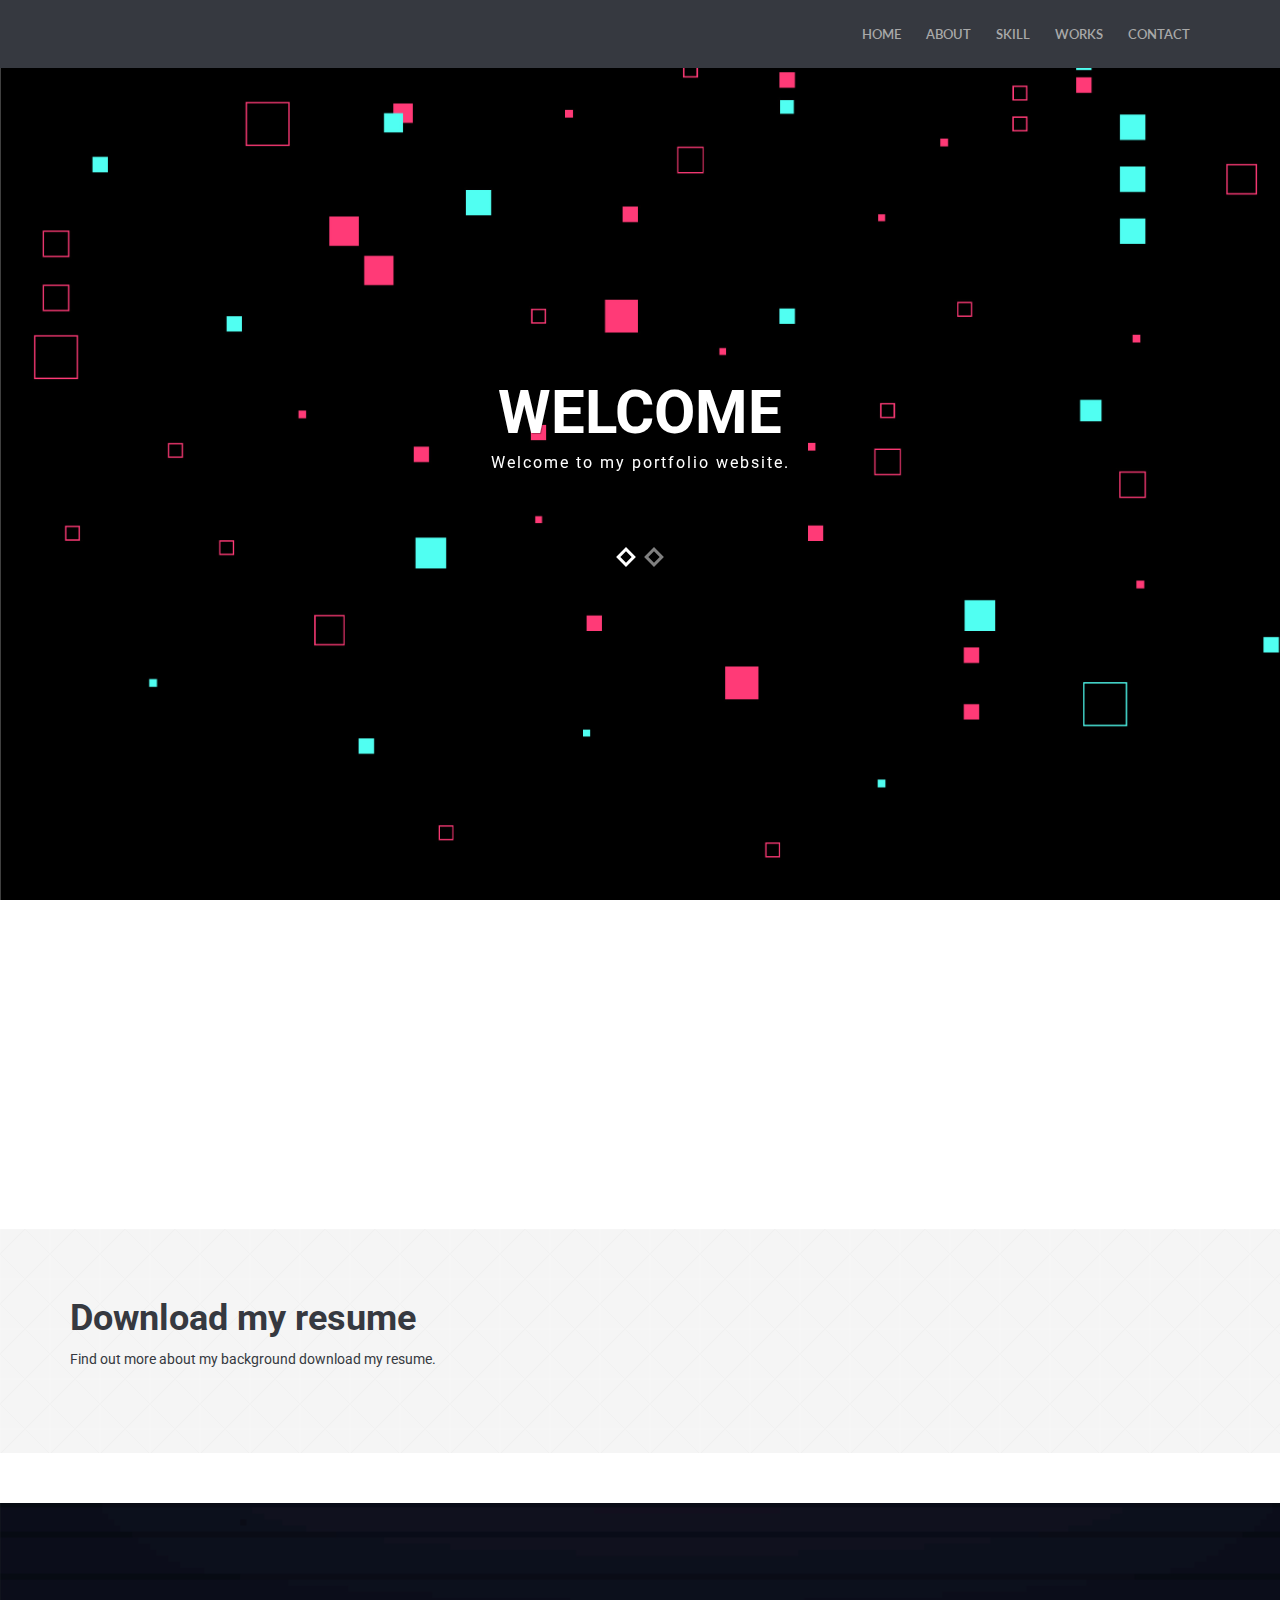
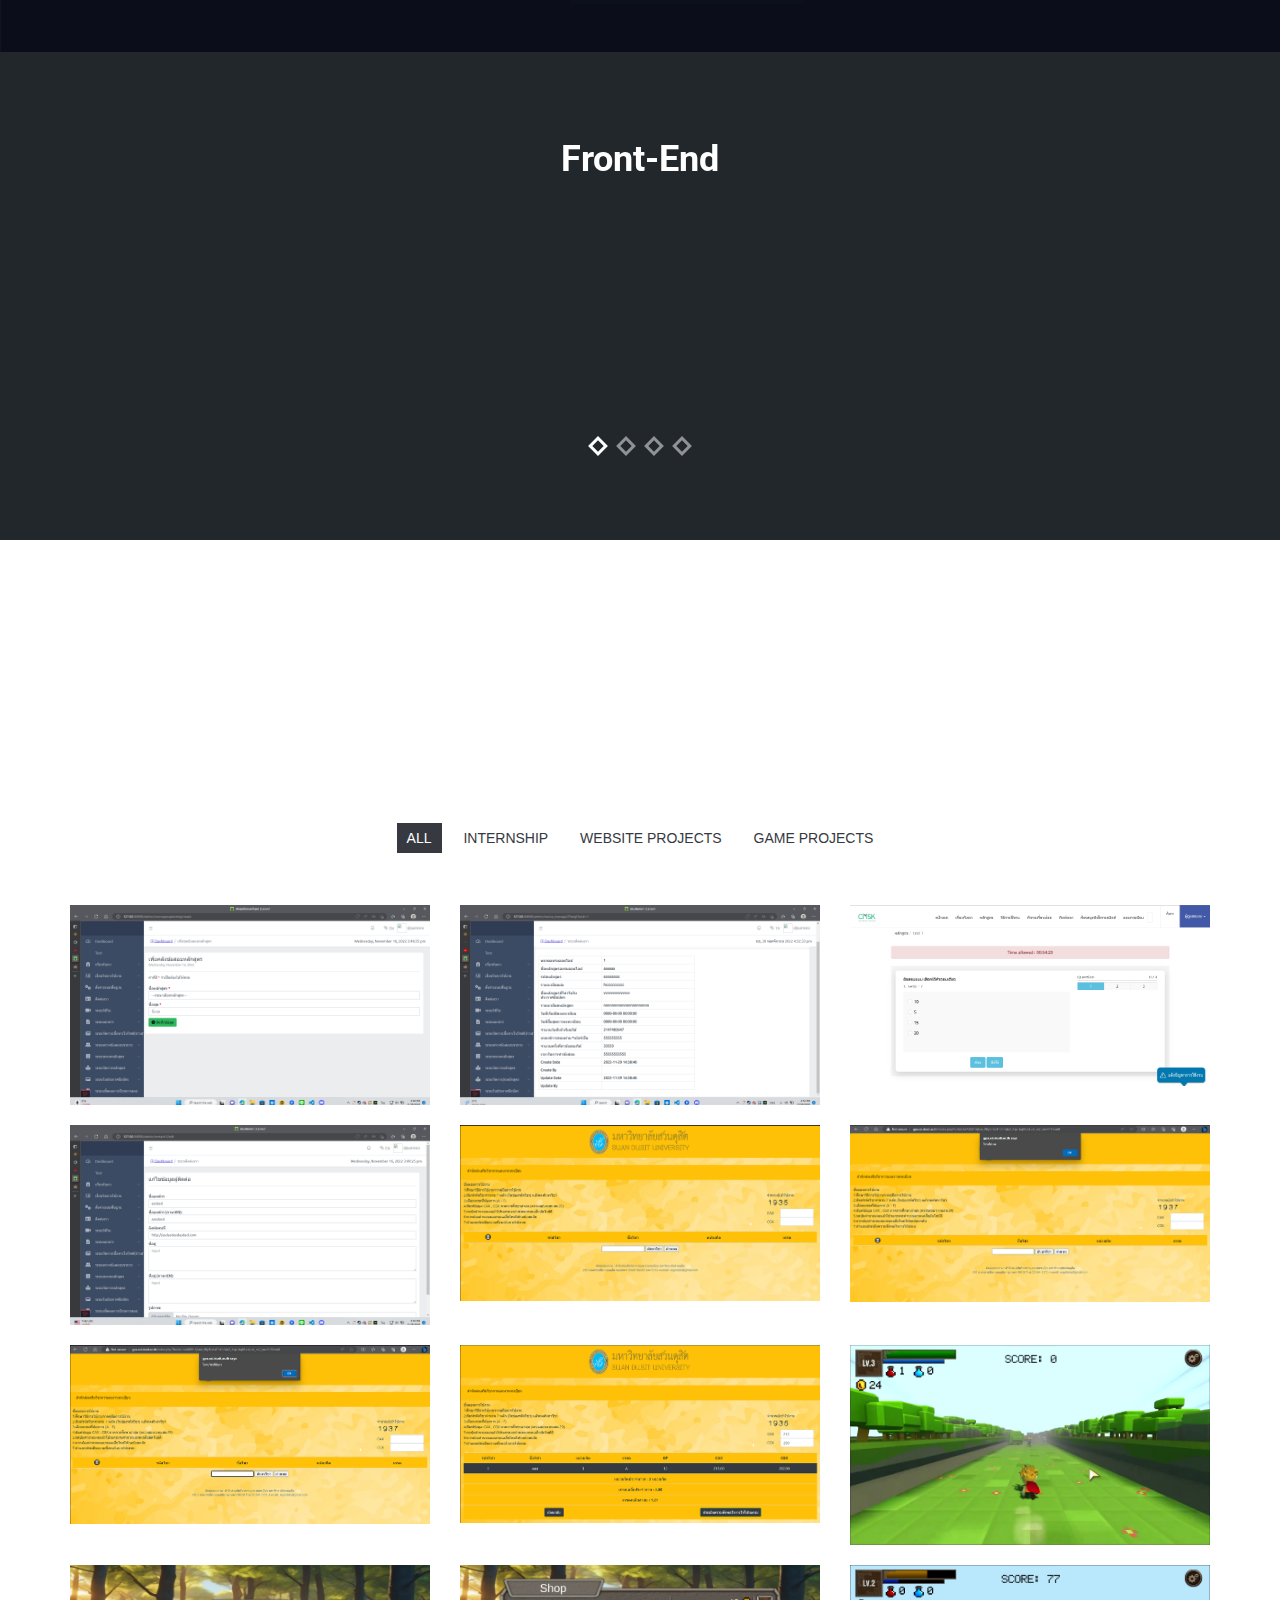
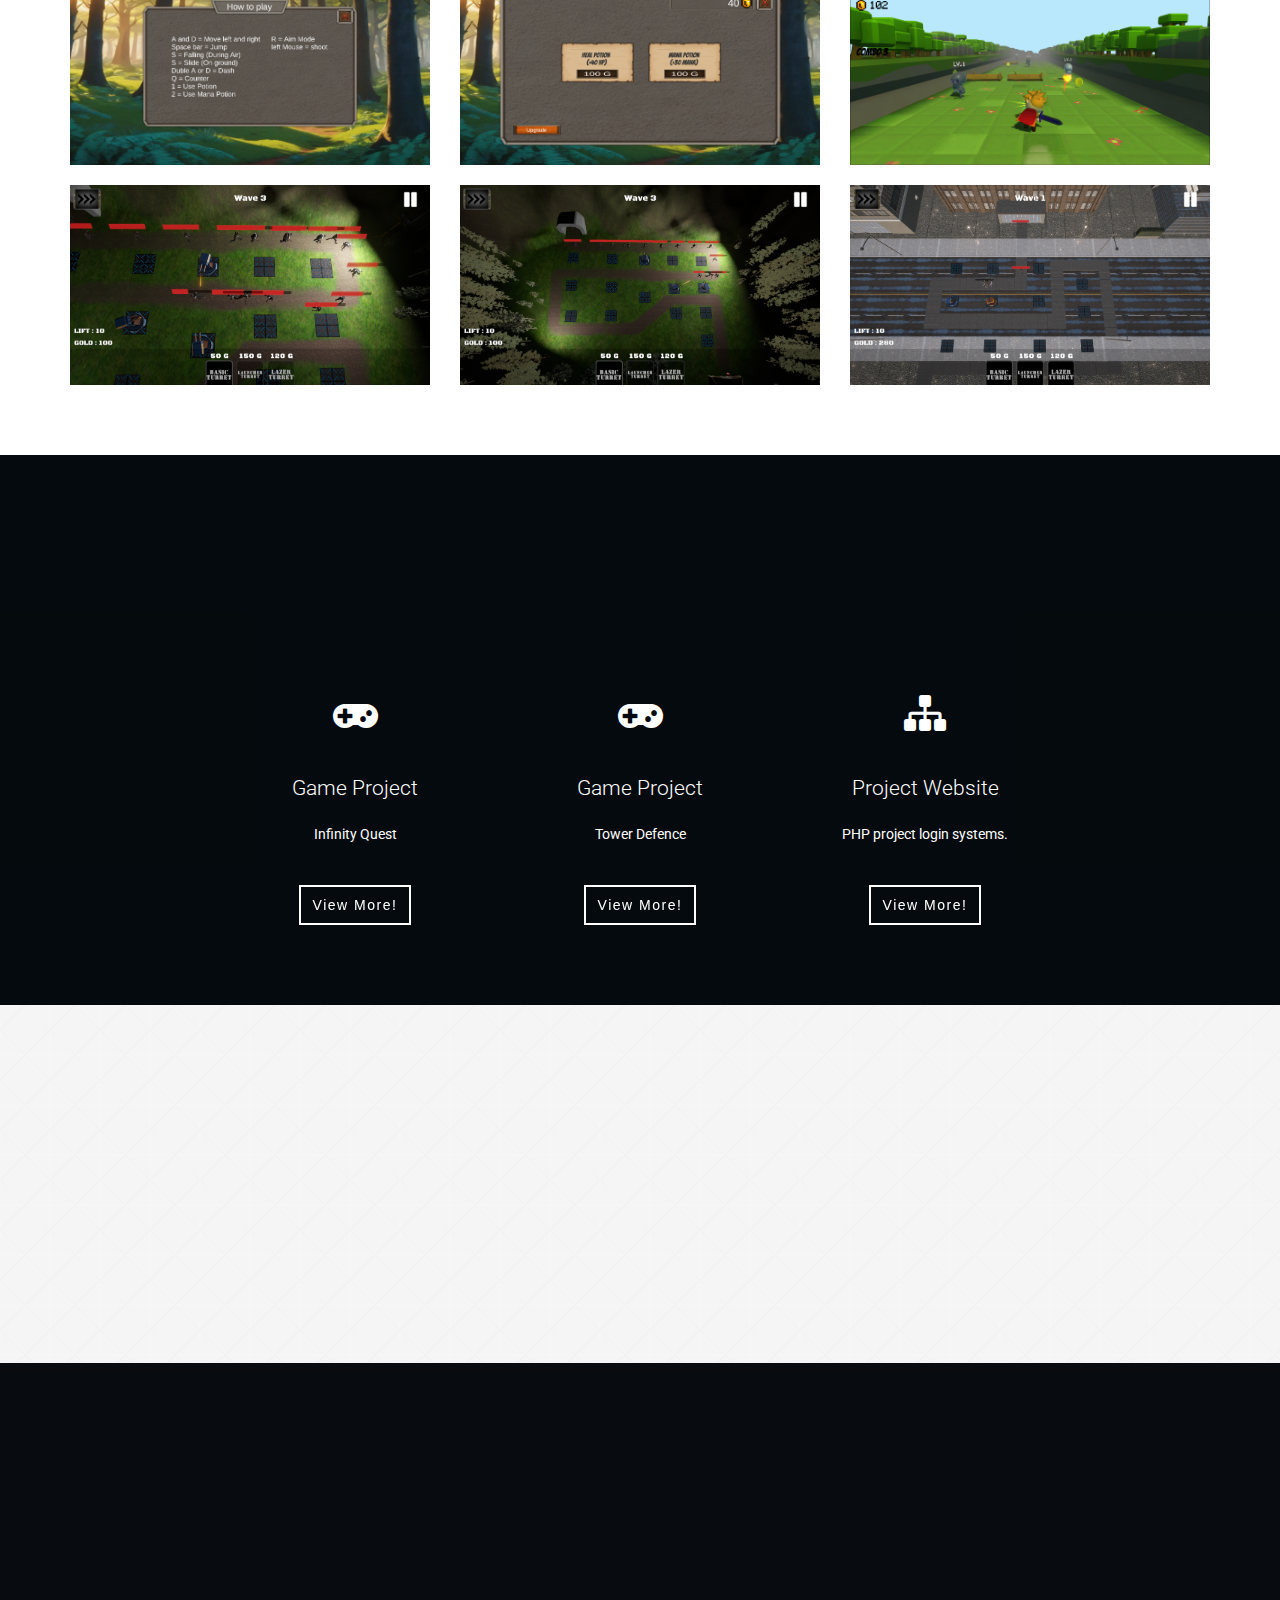
<file: index.html>
<!doctype html>
<html lang="en-US">
	<head>

		<meta charset="utf-8">
		<meta http-equiv="X-UA-Compatible" content="IE=edge">
		<title>Portfolio - pongsakorn</title>

		<!-- Mobile Metas -->
		<meta name="viewport" content="width=device-width, initial-scale=1">
        
        <!-- Google Fonts  -->
		<link href='http://fonts.googleapis.com/css?family=Roboto:400,700,500' rel='stylesheet' type='text/css'> <!-- Body font -->
		<link href='http://fonts.googleapis.com/css?family=Lato:300,400' rel='stylesheet' type='text/css'> <!-- Navbar font -->

		<!-- Libs and Plugins CSS -->
		<link rel="stylesheet" href="inc/bootstrap/css/bootstrap.min.css">
		<link rel="stylesheet" href="inc/animations/css/animate.min.css">
		<link rel="stylesheet" href="inc/font-awesome/css/font-awesome.min.css"> <!-- Font Icons -->
		<link rel="stylesheet" href="inc/owl-carousel/css/owl.carousel.css">
		<link rel="stylesheet" href="inc/owl-carousel/css/owl.theme.css">

		<!-- Theme CSS -->
        <link rel="stylesheet" href="css/reset.css">
		<link rel="stylesheet" href="css/style.css">
		<link rel="stylesheet" href="css/mobile.css">

		<!-- Skin CSS -->
        <link rel="stylesheet" href="https://cdn.jsdelivr.net/npm/bootstrap-icons@1.11.3/font/bootstrap-icons.min.css">
        <link rel="stylesheet" href="https://cdnjs.cloudflare.com/ajax/libs/font-awesome/4.7.0/css/font-awesome.min.css">
		<link rel="stylesheet" href="css/skin/cool-gray.css">
        <!-- <link rel="stylesheet" href="css/skin/ice-blue.css"> -->
        <!-- <link rel="stylesheet" href="css/skin/summer-orange.css"> -->
        <!-- <link rel="stylesheet" href="css/skin/fresh-lime.css"> -->
        <!-- <link rel="stylesheet" href="css/skin/night-purple.css"> -->

		<!-- HTML5 Shim and Respond.js IE8 support of HTML5 elements and media queries -->
		<!-- WARNING: Respond.js doesn't work if you view the page via file:// -->

		<!--[if lt IE 9]>
			<script src="https://oss.maxcdn.com/html5shiv/3.7.2/html5shiv.min.js"></script>
			<script src="https://oss.maxcdn.com/respond/1.4.2/respond.min.js"></script>
		<![endif]-->

	</head>

    <body data-spy="scroll" data-target="#main-navbar">
        <div class="page-loader"></div>  <!-- Display loading image while page loads -->
    	<div class="body">
        
            <!--========== BEGIN HEADER ==========-->
            <header id="header" class="header-main">

                <!-- Begin Navbar -->
                <nav id="main-navbar" class="navbar navbar-default navbar-fixed-top" role="navigation"> <!-- Classes: navbar-default, navbar-inverse, navbar-fixed-top, navbar-fixed-bottom, navbar-transparent. Note: If you use non-transparent navbar, set "height: 98px;" to #header -->

                  <div class="container">

                    <!-- Brand and toggle get grouped for better mobile display -->
                    <div class="navbar-header">
                      <button type="button" class="navbar-toggle collapsed" data-toggle="collapse" data-target="#bs-example-navbar-collapse-1">
                        <span class="sr-only">Toggle navigation</span>
                        <span class="icon-bar"></span>
                        <span class="icon-bar"></span>
                        <span class="icon-bar"></span>
                      </button>
                    </div>

                    <!-- Collect the nav links, forms, and other content for toggling -->
                    <div class="collapse navbar-collapse" id="bs-example-navbar-collapse-1">
                        <ul class="nav navbar-nav navbar-right">
                            <li><a class="page-scroll" href="body">Home</a></li>
                            <li><a class="page-scroll" href="#about-section">About</a></li>
                            <li><a class="page-scroll" href="#skills-section">Skill</a></li>
                            <li><a class="page-scroll" href="#portfolio-section">Works</a></li>
                            <li><a class="page-scroll" href="#contact-section">Contact</a></li>
                        </ul>
                    </div><!-- /.navbar-collapse -->
                  </div><!-- /.container -->
                </nav>
                <!-- End Navbar -->

            </header>
            <!-- ========= END HEADER =========-->
            
            
            
            
        	<!-- Begin text carousel intro section -->
			<section id="text-carousel-intro-section" class="parallax" data-stellar-background-ratio="0.5" style="background-image: url(img/background_1.jpg);">
				
				<div class="container">
					<div class="caption text-center text-white" data-stellar-ratio="0.7">

						<div id="owl-intro-text" class="owl-carousel">
							<div class="item">
								<h1>Welcome</h1>
								<p>Welcome to my portfolio website.</p>
                                <div class="extra-space-l"></div>
							</div>
							<div class="item">
								<h1>Hello</h1>
								<p>I'm Pongsakorn Sinawat.</p>
								<div class="extra-space-l"></div>
						</div>

					</div> <!-- /.caption -->
				</div> <!-- /.container -->

			</section>
			<!-- End text carousel intro section -->
                
                
                
                
            <!-- Begin about section -->
			<section id="about-section" class="page bg-style1">
                <!-- Begin page header-->
                <div class="page-header-wrapper">
                    <div class="container">
                        <div class="page-header text-center wow fadeInUp" data-wow-delay="0.3s">
                            <h2>About</h2>
                            <div class="devider"></div>
                            <p class="subtitle">little information</p>
                        </div>
                    </div>
                </div>
                <!-- End page header-->

                <!-- Begin rotate box-1 -->
                <div class="rotate-box-1-wrapper">
                    <div class="container">
                        <div class="row">
                            <div class="text-center">
                                <a href="#" class="rotate-box-1 square-icon text-left wow zoomIn" data-wow-delay="0" style="max-width: 70%; margin: 0 auto;">
                                    <span class="rotate-box-icon"><i class="fa fa-address-card-o"></i></span>
                                    <div class="rotate-box-info">
                                        <p class="content">Hi, Now you are with the portfolio of Pongsakorn Sinawat. Here you can view my resume and my personal projects.Feel free to explore and discover more about my skills, experience, and the work I've been passionate about.</p>
                                    </div>
                                </a>
                            </div>
                        </div> <!-- /.row -->
                    </div> <!-- /.container -->
                </div>
                <!-- End rotate box-1 -->
                
                
          </section>
          <!-- End about section -->

              
              
              
          <!-- Begin cta -->
          <section id="cta-section">
          	<div class="cta">
            	<div class="container">
                	<div class="row">
                    
                    	<div class="col-md-9">
                        	<h1>Download my resume</h1>
                            <p>Find out more about my background download my resume.</p>
                        </div>
                        
                        <div class="col-md-3">
                        	<div class="cta-btn wow bounceInRight" data-wow-delay="0.4s">
                        <a class="btn btn-default btn-lg" href="downloadFiles/CV-Pongsakorn Sinawat.pdf" download>Download</a>
                        	</div>
                        </div>
                        
                    </div> <!-- /.row -->
                </div> <!-- /.container -->
            </div>
          </section>
          <!-- End cta -->


            <!-- Begin Skills -->
            <section id="skills-section" class="page text-center">
                <div id="testimonial-trigger" class="testimonial text-white parallax" data-stellar-background-ratio="0.5" style="background-image: url(img/background_2.jpg);">
                    <div class="cover"></div>
                    <!-- Begin page header-->
                    <div class="page-header-wrapper">
                        <div class="container">
                            <div class="page-header text-center wow fadeInDown" data-wow-delay="0.4s">
                                <h2>Skills</h2>
                                <div class="devider"></div>
                                <p class="subtitle">These are all my skills.</p>
                            </div>
                        </div>
                    </div>
                    <!-- End page header-->
                    <div class="container">
                        <div class="testimonial-inner center-block text-center">
                            <div id="owl-testimonial" class="owl-carousel">
                                <div class="item">
                                    <footer><h1 class="subtitle">Front-End</h1></footer>
                                    <div>
                                        <a class="rotate-box-2 square-icon text-center wow zoomIn " data-wow-delay="0" style="max-width: 100%; width: 150px;">
                                            <span class="rotate-box-icon"><i class="fa fa-html5"></i></span>
                                            <div class="rotate-box-info">
                                                <h4 class="subtitle">HTML</h4>
                                            </div>
                                        </a>
                                        <a class="rotate-box-2 square-icon text-center wow zoomIn" data-wow-delay="0" style="max-width: 100%; width: 150px;">
                                            <span class="rotate-box-icon"><i class="fa fa-css3"></i></span>
                                            <div class="rotate-box-info">
                                                <h4>CSS</h4>
                                            </div>
                                        </a>
                                        <a class="rotate-box-2 square-icon text-center wow zoomIn" data-wow-delay="0" style="max-width: 100%; width: 150px;">
                                            <span class="rotate-box-icon"><i class="fa fa-bold"></i></span>
                                            <div class="rotate-box-info">
                                                <h4>Bootsrtrap</h4>
                                            </div>
                                        </a>
                                        
                                    </div>
                                </div>
                                <div class="item">
                                    <footer><h1 class="subtitle">Back-End</h1></footer>
                                    <div>
                                        <a class="rotate-box-2 square-icon text-center wow zoomIn " data-wow-delay="0" style="max-width: 100%; width: 150px;">
                                            <span class="rotate-box-icon"><i class="fa fa-code" ></i></span>
                                            <div class="rotate-box-info">
                                                <h4>PHP</h4>
                                            </div>
                                        </a>
                                        <a class="rotate-box-2 square-icon text-center wow zoomIn" data-wow-delay="0" style="max-width: 100%; width: 150px;">
                                            <span class="rotate-box-icon"><img src="img/icons_C2.png" style="width: 20px; height: 20px;" ><i class="fa fa-hashtag" style="font-size: 20px;"></i></span>
                                            <div class="rotate-box-info">
                                                <h4>C#</h4>
                                            </div>
                                        </a>
                                    </div>
                                </div>
                                <div class="item">
                                    <footer><h1 class="subtitle">Database</h1></footer>
                                    <div>
                                        <a class="rotate-box-2 square-icon text-center wow zoomIn " data-wow-delay="0" style="max-width: 100%; width: 150px;">
                                            <span class="rotate-box-icon"><i class="fa fa-database" ></i></span>
                                            <div class="rotate-box-info">
                                                <h4>MYSQL</h4>
                                            </div>
                                        </a>
                                    </div>
                                </div>
                                <div class="item">
                                    <footer><h1 class="subtitle">Other</h1></footer>
                                    <div>
                                        <a class="rotate-box-2 square-icon text-center wow zoomIn" data-wow-delay="0" style="max-width: 100%; width: 150px;">
                                            <span ><img src="img/photoshop.png" style="max-width: 100px; max-height: 100px;" ></i></span>
                                            <div class="rotate-box-info">
                                                <h4>Photoshop</h4>
                                            </div>
                                        </a>
                                        <a class="rotate-box-2 square-icon text-center wow zoomIn" data-wow-delay="0" style="max-width: 100%; width: 150px;">
                                            <span ><img src="img/unity.png" style="max-width: 100px; max-height: 100px;" ></i></span>
                                            <div class="rotate-box-info">
                                                <h4>Unity3D</h4>
                                            </div>
                                        </a>
                                    </div>
                                </div>
                            </div>
                        </div>
                    </div>
                </div>
            </section>
            <!-- End Services -->
              
            <!-- Modal -->
            <div class="modal fade" id="imageModal" tabindex="-1" role="dialog" aria-labelledby="imageModalLabel" aria-hidden="true">
                <div class="modal-dialog modal-lg" role="document">
                    <div class="modal-content">
                        <div class="modal-header">
                            <h5 class="modal-title" id="imageModalLabel">Night Abstract</h5>
                            <button type="button" class="close" data-dismiss="modal" aria-label="Close">
                                <span aria-hidden="true">&times;</span>
                            </button>
                        </div>
                        <div class="modal-body">
                            <img src="img/portfolio/p4.jpg" class="img-fluid" alt="title"/>
                        </div>
                    </div>
                </div>
            </div>
                
            <!-- Begin Portfolio -->
            <section id="portfolio-section" class="page bg-style1">
            	<div class="container">
                    <div class="row">
                        <div class="col-md-12">
                            <div class="portfolio">
                                <!-- Begin page header-->
                                <div class="page-header-wrapper">
                                    <div class="container">
                                        <div class="page-header text-center wow fadeInDown" data-wow-delay="0.4s">
                                            <h2>My Works</h2>
                                            <div class="devider"></div>
                                            <p class="subtitle">All my projects</p>
                                        </div>
                                    </div>
                                </div>
                                <!-- End page header-->
                                <div class="portfoloi_content_area" >
                                    <div class="portfolio_menu" id="filters">
                                        <ul>
                                            <li class="active_prot_menu"><a href="#porfolio_menu" data-filter="*">all</a></li>
                                            <li><a href="#porfolio_menu" data-filter=".intern">Internship</a></li>
                                            <li><a href="#porfolio_menu" data-filter=".webProject" >Website Projects</a></li>
                                            <li><a href="#porfolio_menu" data-filter=".Game">Game Projects</a></li>
                                        </ul>
                                    </div>
                                    <div class="portfolio_content">
                                        <div class="row"  id="portfolio">
                                            <div class="col-xs-12 col-sm-4 intern webProject">
                                                <div class="portfolio_single_content">
                                                    <img src="img/portfolio/BK1.png" alt="title"/>
                                                    <div>
                                                        <a >Internship</a>
                                                        <span>Crate course page</span>
                                                    </div>
                                                </div>
                                            </div>
                                            <div class="col-xs-12 col-sm-4 intern webProject">
                                                <div class="portfolio_single_content">
                                                    <img src="img/portfolio/BKInfo.png" alt="title"/>
                                                    <div>
                                                        <a>Internship</a>
                                                        <span>information page</span>
                                                    </div>
                                                </div>
                                            </div>
                                            <div class="col-xs-12 col-sm-4 intern webProject">
                                                <div class="portfolio_single_content">
                                                    <img src="img/portfolio/BKCO.png" alt="title"/>
                                                    <div>
                                                        <a>Internship</a>
                                                        <span>Random choice system</span>
                                                    </div>
                                                </div>
                                            </div>
                                            <div class="col-xs-12 col-sm-4 webProject intern">
                                                <div class="portfolio_single_content">
                                                    <img src="img/portfolio/BKUpdate.png" alt="title"/>
                                                    <div>
                                                        <a>Internship</a>
                                                        <span>Update information user</span>
                                                    </div>
                                                </div>
                                            </div>
                                            <div class="col-xs-12 col-sm-4 webProject">
                                                <div class="portfolio_single_content">
                                                    <img src="img//portfolio/GPA.png" alt="title"/>
                                                    <div>
                                                        <a>GPA Calculator</a>
                                                    </div>
                                                </div>
                                            </div>
                                            <div class="col-xs-12 col-sm-4 webProject">
                                                <div class="portfolio_single_content">
                                                    <img src="img/portfolio/GPA_Alert.png" alt="title"/>
                                                    <div>
                                                        <a>GPA Calculator</a>
                                                        <span>Alert</span>
                                                    </div>
                                                </div>
                                            </div>
                                            <div class="col-xs-12 col-sm-4 webProject">
                                                <div class="portfolio_single_content">
                                                    <img src="img/portfolio/GPA_Alert2.png" alt="title"/>
                                                    <div>
                                                        <a>GPA Calculator</a>
                                                        <span>Alert</span>
                                                    </div>
                                                </div>
                                            </div>
                                            <div class="col-xs-12 col-sm-4 webProject">
                                                <div class="portfolio_single_content">
                                                    <img src="img/portfolio/GPA_Result.png" alt="title"/>
                                                    <div>
                                                        <a>GPA Calculator</a>
                                                        <span>Result</span>
                                                    </div>
                                                </div>
                                            </div>
                                            <div class="col-xs-12 col-sm-4 Game">
                                                <div class="portfolio_single_content">
                                                    <img src="img/portfolio/IQ_Main.png" alt="title"/>
                                                    <div>
                                                        <a>Infinity Quest</a>
                                                    </div>
                                                </div>
                                            </div>
                                            <div class="col-xs-12 col-sm-4 Game">
                                                <div class="portfolio_single_content">
                                                    <img src="img/portfolio/IQ_HTP.png" alt="title"/>
                                                    <div>
                                                        <a href="#">Infinity Quest</a>
                                                    </div>
                                                </div>
                                            </div>
                                            <div class="col-xs-12 col-sm-4 Game">
                                                <div class="portfolio_single_content">
                                                    <img src="img/portfolio/IQ_Shop.png" alt="title"/>
                                                    <div>
                                                        <a href="#">Infinity Quest</a>
                                                    </div>
                                                </div>
                                            </div>
                                            <div class="col-xs-12 col-sm-4 Game">
                                                <div class="portfolio_single_content">
                                                    <img src="img/portfolio/IQ_Skill.png" alt="title"/>
                                                    <div>
                                                        <a href="#">Infinity Quest</a>
                                                    </div>
                                                </div>
                                            </div>
                                            <div class="col-xs-12 col-sm-4 Game">
                                                <div class="portfolio_single_content">
                                                    <img src="img/portfolio/TD1.png" alt="title"/>
                                                    <div>
                                                        <a>Tower Defence</a>
                                                    </div>
                                                </div>
                                            </div>
                                            <div class="col-xs-12 col-sm-4 Game">
                                                <div class="portfolio_single_content">
                                                    <img src="img/portfolio/TD2.png" alt="title"/>
                                                    <div>
                                                        <a>Tower Defence</a>
                                                    </div>
                                                </div>
                                            </div>
                                            <div class="col-xs-12 col-sm-4 Game">
                                                <div class="portfolio_single_content">
                                                    <img src="img/portfolio/TD3.png" alt="title"/>
                                                    <div>
                                                        <a>Tower Defence</a>
                                                    </div>
                                                </div>
                                            </div>
                                        </div>
                                    </div>
                                </div>
                            
                            </div>
                        </div>
                    </div>
                </div>
            </section>
            <!-- End portfolio -->
            
                
                
                
            <!-- Begin counter up -->
            <section id="counter-section">                					
				<div id="counter-up-trigger" class="counter-up text-white parallax" data-stellar-background-ratio="0.5" style="background-image: url(img/counter-bg.jpg);">
					<div class="cover"></div>
                    <!-- Begin page header-->
                    <div class="page-header-wrapper">
                        <div class="container">
                            <div class="page-header text-center wow fadeInDown" data-wow-delay="0.4s">
                                <h2>Learn More</h2>
                                <div class="devider"></div>
                                <p class="subtitle">Learn more about my projects</p>
                            </div>
                        </div>
                    </div>
                    <!-- End page header-->
					<div class="container" >
						<div class="setcenter ">
                            <div class="fact text-center col-md-3 col-sm-6 ">
                                <div class="fact-inner">
									<i class="fa fa-gamepad fa-3x"></i>
                                    <div class="extra-space-l"></div>
									<p class="lead">Game Project</p>
									<p >Infinity Quest</p>
                                    <div class="item">
                                        <div class="extra-space-l"></div>
                                        <a class="btn btn-blank" href="https://tarsman.itch.io/really-runner" target="_blank" role="button">View More!</a>
                                    </div>
								</div>
                            </div>
							<div class="fact text-center col-md-3 col-sm-6">
								<div class="fact-inner">
									<i class="fa fa-gamepad fa-3x"></i>
                                    <div class="extra-space-l"></div>
									<p class="lead">Game Project</p>
									<p >Tower Defence</p>
                                    <div class="item">
                                        <div class="extra-space-l"></div>
                                        <a class="btn btn-blank" href="https://drive.google.com/drive/folders/1x5Gd0Z42FDIwRKuLCJbtz4NXhErcxJNz?usp=sharing" target="_blank" role="button">View More!</a>
                                    </div>
								</div>
							</div>
							<div class="fact text-center col-md-3 col-sm-6">
								<div class="fact-inner">
									<i class="fa fa-sitemap fa-3x"></i>
                                    <div class="extra-space-l"></div>
                                    <p class="lead">Project Website</p>
									<p>PHP project login systems.</p>
                                    <div class="item">
                                        <div class="extra-space-l"></div>
                                        <a class="btn btn-blank" href="http://loginsys.free.nf/login.php" target="_blank" role="button">View More!</a>
                                    </div>
								</div>
							</div>
						</div> <!-- /.row -->
					</div> <!-- /.container -->
				</div>
            </section>
			<!-- End counter up -->
            
            <!-- Begin social section -->
			<section id="social-section">
            
                 <!-- Begin page header-->
                <div class="page-header-wrapper">
                    <div class="container">
                        <div class="page-header text-center wow fadeInDown" data-wow-delay="0.4s" >
                            <h2>social networks</h2>
                            <div class="devider"></div>
                            <p class="subtitle"></p>
                        </div>
                    </div>
                </div>
                <!-- End page header-->
                
                <div class="container">
                	<ul class="social-list" style="margin: 0%;">
                		<li style="padding-left: 4%;"> <a href="https://www.facebook.com/pongsakorn.sinawat" class="rotate-box-1 square-icon text-center wow zoomIn" data-wow-delay="0.3s"><span class="rotate-box-icon"><i class="fa fa-facebook"></i></span></a></li>
                		<li > <a href="https://github.com/Sumaki20" class="rotate-box-1 square-icon text-center wow zoomIn" data-wow-delay="0.3s"><span class="rotate-box-icon"><i class="fa fa-github"></i></span></a></li>
                        
                    </ul>
                </div>
                
            </section>
            <!-- End social section -->
                
                
                
                
            <!-- Begin contact section -->
			<section id="contact-section" class="page text-white parallax" data-stellar-background-ratio="0.5" style="background-image: url(img/map-bg.jpg);">
            <div class="cover"></div>
            
                 <!-- Begin page header-->
                <div class="page-header-wrapper">
                    <div class="container">
                        <div class="page-header text-center wow fadeInDown" data-wow-delay="0.4s">
                            <h2>My Contacts</h2>
                            <div class="devider"></div>
                            <p class="subtitle"></p>
                        </div>
                    </div>
                </div>
                <!-- End page header-->
                
                <div class="contact wow bounceInRight" data-wow-delay="0.4s">
                    <div class="container">
                    	<div class="row">
                            <div class="col-sm-12">
                                <div class="contact-info">
                                    <ul class="contact-address">
			                            <li><i class="fa fa-phone"></i>086-786-4526</li>
                                        <li><i class="fa fa-envelope"></i> pongsakorn.sinawat@gmail.com</li>
			                        </ul>
                                </div>
                            </div>                                       
                        </div> <!-- /.row -->
                    </div> <!-- /.container -->
                </div>
            </section>
            <!-- End contact section -->
                
                

                
            <!-- Begin footer -->
            <footer class="text-off-white">
            
                
                
                <div class="footer">
                    <div class="container text-center wow fadeIn" data-wow-delay="0.4s">
                    </div>
                </div>

            </footer>
            <!-- End footer -->

            <a href="#" class="scrolltotop"><i class="fa fa-arrow-up"></i></a> <!-- Scroll to top button -->
                                              
        </div><!-- body ends -->
        
        
        
        
        <!-- Plugins JS -->
		<script src="inc/jquery/jquery-1.11.1.min.js"></script>
		<script src="inc/bootstrap/js/bootstrap.min.js"></script>
		<script src="inc/owl-carousel/js/owl.carousel.min.js"></script>
		<script src="inc/stellar/js/jquery.stellar.min.js"></script>
		<script src="inc/animations/js/wow.min.js"></script>
        <script src="inc/waypoints.min.js"></script>
		<script src="inc/isotope.pkgd.min.js"></script>
		<script src="inc/classie.js"></script>
		<script src="inc/jquery.easing.min.js"></script>
		<script src="inc/jquery.counterup.min.js"></script>
		<script src="inc/smoothscroll.js"></script>

		<!-- Theme JS -->
		<script src="js/theme.js"></script>

    </body> 
        
            
</html>
</file>
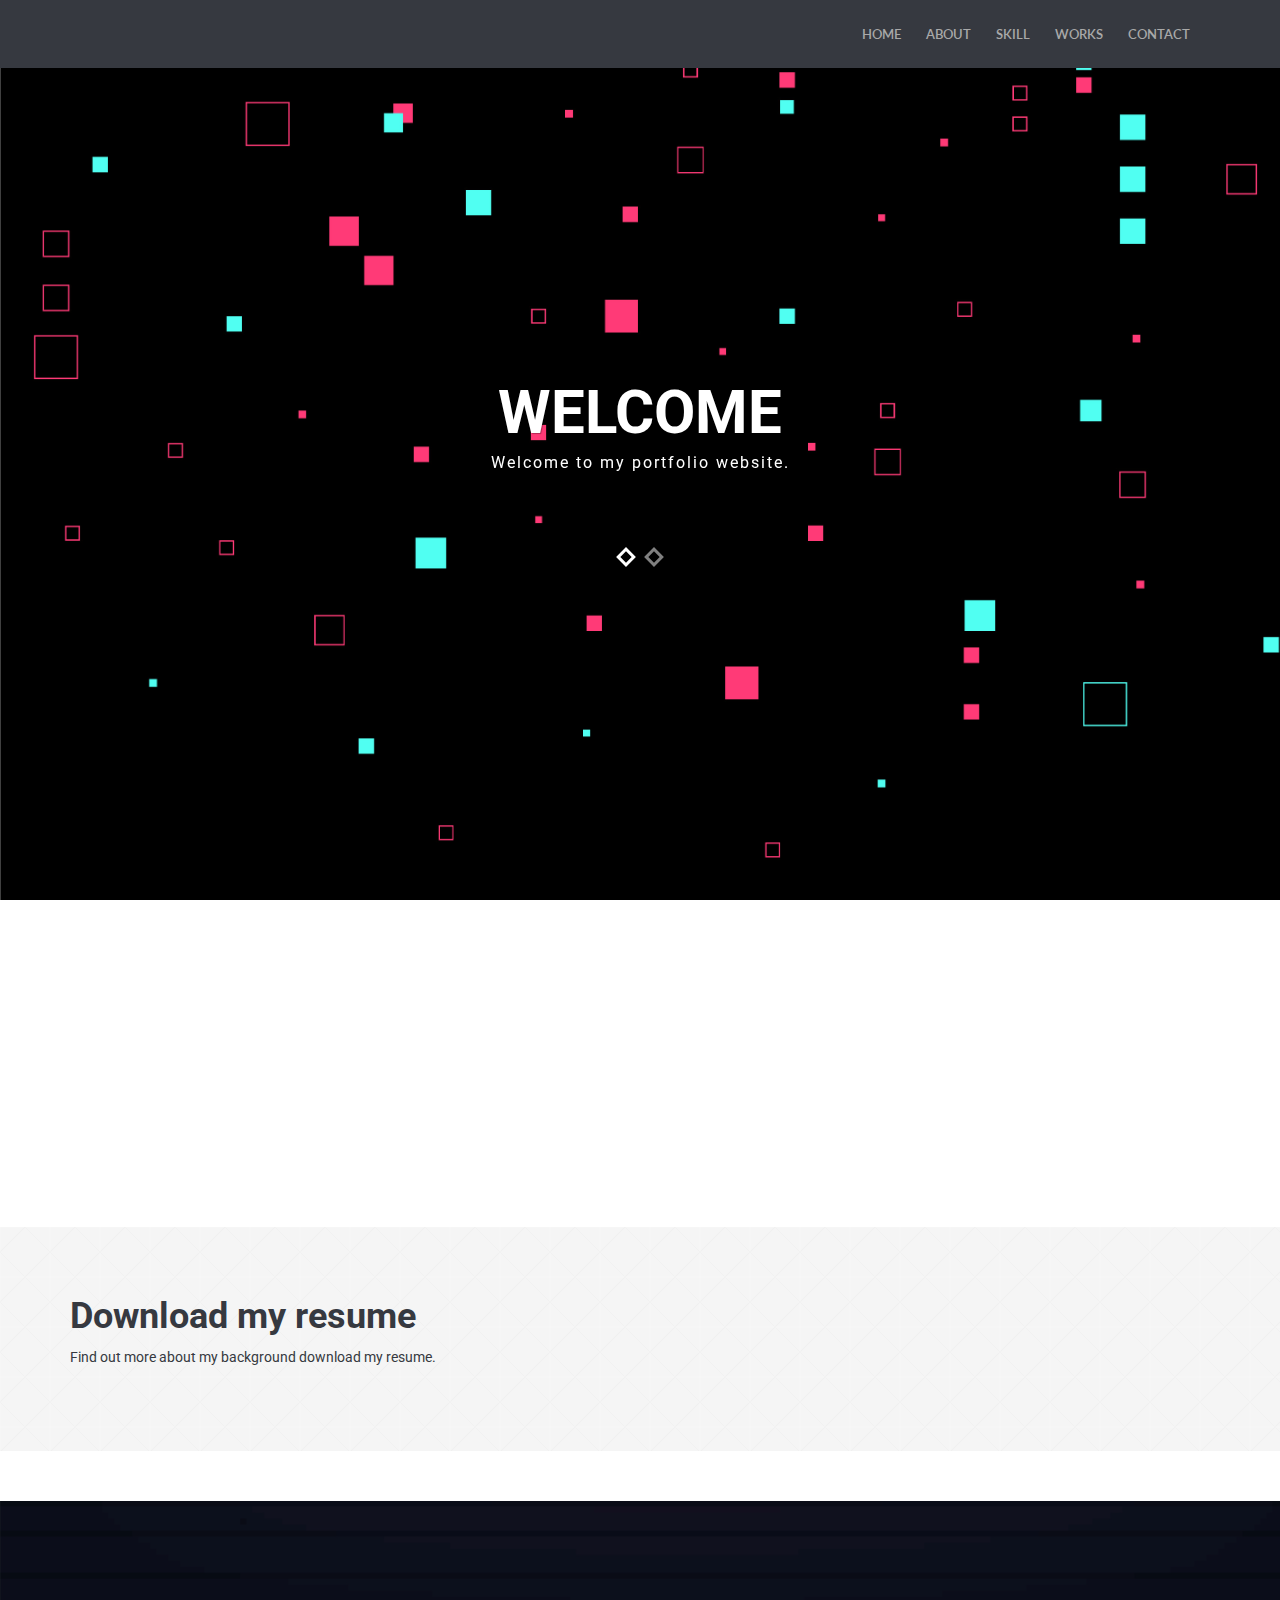
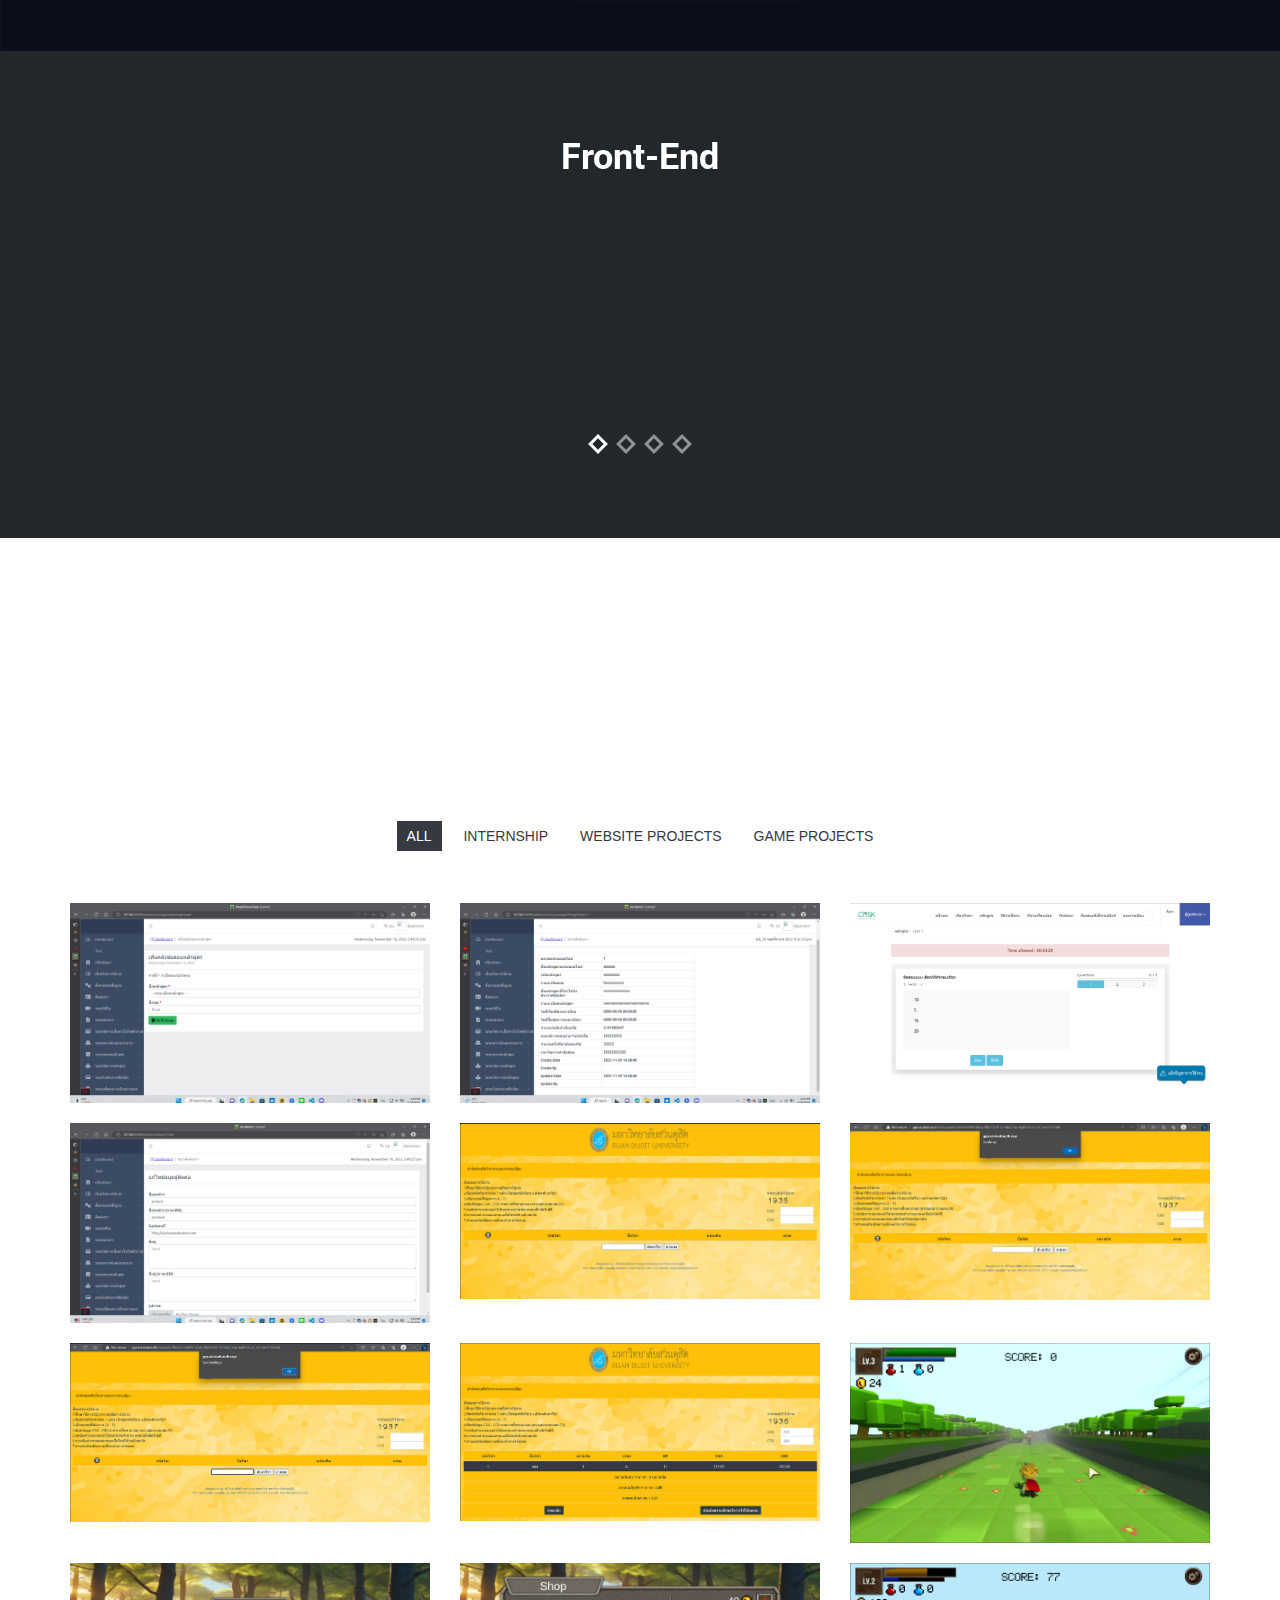
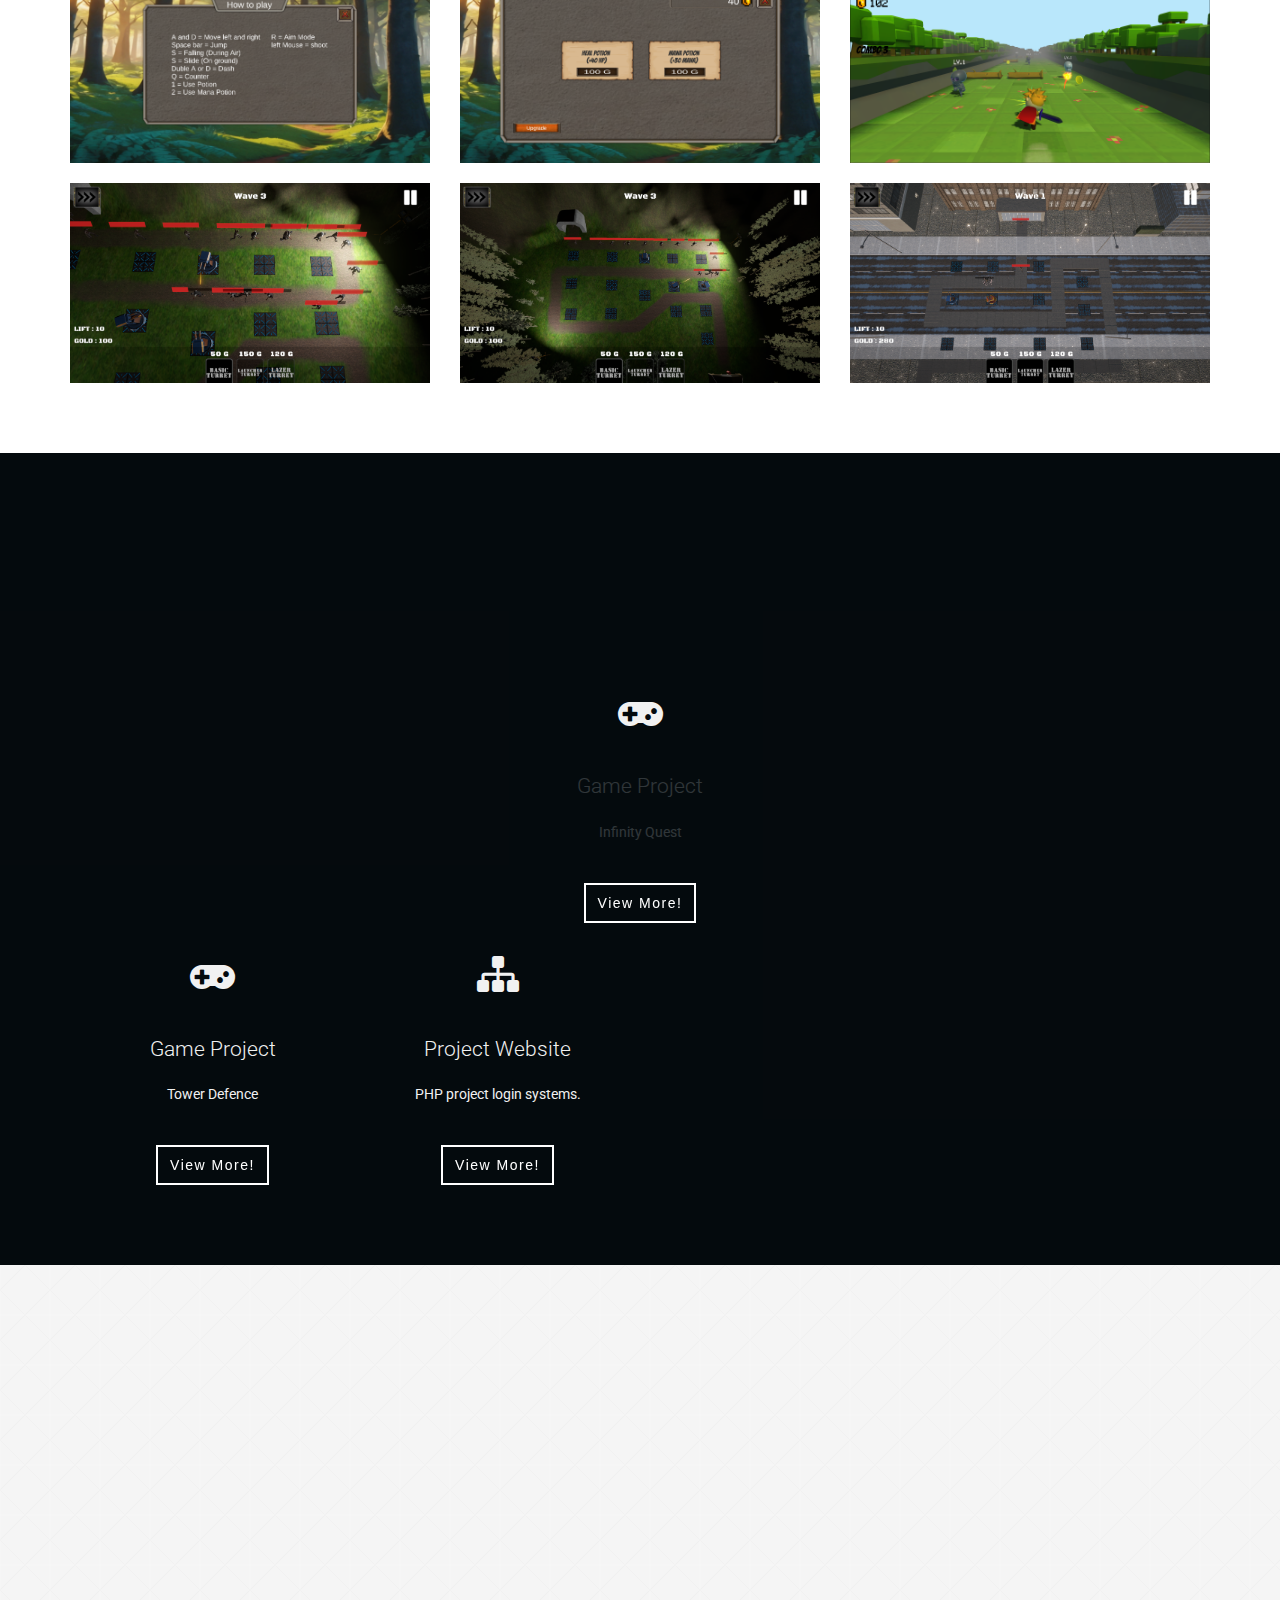
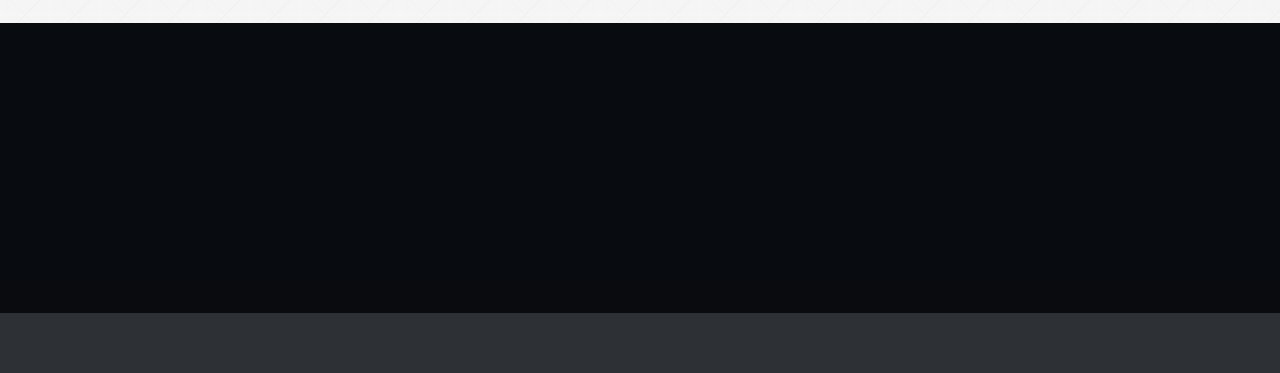
<file: myprofile.html>
<!doctype html>
<html lang="en-US">
	<head>

		<meta charset="utf-8">
		<meta http-equiv="X-UA-Compatible" content="IE=edge">
		<title>Portfolio - pongsakorn</title>

		<!-- Mobile Metas -->
		<meta name="viewport" content="width=device-width, initial-scale=1">
        
        <!-- Google Fonts  -->
		<link href='http://fonts.googleapis.com/css?family=Roboto:400,700,500' rel='stylesheet' type='text/css'> <!-- Body font -->
		<link href='http://fonts.googleapis.com/css?family=Lato:300,400' rel='stylesheet' type='text/css'> <!-- Navbar font -->

		<!-- Libs and Plugins CSS -->
		<link rel="stylesheet" href="inc/bootstrap/css/bootstrap.min.css">
		<link rel="stylesheet" href="inc/animations/css/animate.min.css">
		<link rel="stylesheet" href="inc/font-awesome/css/font-awesome.min.css"> <!-- Font Icons -->
		<link rel="stylesheet" href="inc/owl-carousel/css/owl.carousel.css">
		<link rel="stylesheet" href="inc/owl-carousel/css/owl.theme.css">

		<!-- Theme CSS -->
        <link rel="stylesheet" href="css/reset.css">
		<link rel="stylesheet" href="css/style.css">
		<link rel="stylesheet" href="css/mobile.css">

		<!-- Skin CSS -->
        <link rel="stylesheet" href="https://cdn.jsdelivr.net/npm/bootstrap-icons@1.11.3/font/bootstrap-icons.min.css">
        <link rel="stylesheet" href="https://cdnjs.cloudflare.com/ajax/libs/font-awesome/4.7.0/css/font-awesome.min.css">
		<link rel="stylesheet" href="css/skin/cool-gray.css">
        <!-- <link rel="stylesheet" href="css/skin/ice-blue.css"> -->
        <!-- <link rel="stylesheet" href="css/skin/summer-orange.css"> -->
        <!-- <link rel="stylesheet" href="css/skin/fresh-lime.css"> -->
        <!-- <link rel="stylesheet" href="css/skin/night-purple.css"> -->

		<!-- HTML5 Shim and Respond.js IE8 support of HTML5 elements and media queries -->
		<!-- WARNING: Respond.js doesn't work if you view the page via file:// -->

		<!--[if lt IE 9]>
			<script src="https://oss.maxcdn.com/html5shiv/3.7.2/html5shiv.min.js"></script>
			<script src="https://oss.maxcdn.com/respond/1.4.2/respond.min.js"></script>
		<![endif]-->

	</head>

    <body data-spy="scroll" data-target="#main-navbar">
        <div class="page-loader"></div>  <!-- Display loading image while page loads -->
    	<div class="body">
        
            <!--========== BEGIN HEADER ==========-->
            <header id="header" class="header-main">

                <!-- Begin Navbar -->
                <nav id="main-navbar" class="navbar navbar-default navbar-fixed-top" role="navigation"> <!-- Classes: navbar-default, navbar-inverse, navbar-fixed-top, navbar-fixed-bottom, navbar-transparent. Note: If you use non-transparent navbar, set "height: 98px;" to #header -->

                  <div class="container">

                    <!-- Brand and toggle get grouped for better mobile display -->
                    <div class="navbar-header">
                      <button type="button" class="navbar-toggle collapsed" data-toggle="collapse" data-target="#bs-example-navbar-collapse-1">
                        <span class="sr-only">Toggle navigation</span>
                        <span class="icon-bar"></span>
                        <span class="icon-bar"></span>
                        <span class="icon-bar"></span>
                      </button>
                    </div>

                    <!-- Collect the nav links, forms, and other content for toggling -->
                    <div class="collapse navbar-collapse" id="bs-example-navbar-collapse-1">
                        <ul class="nav navbar-nav navbar-right">
                            <li><a class="page-scroll" href="body">Home</a></li>
                            <li><a class="page-scroll" href="#about-section">About</a></li>
                            <li><a class="page-scroll" href="#skills-section">Skill</a></li>
                            <li><a class="page-scroll" href="#portfolio-section">Works</a></li>
                            <li><a class="page-scroll" href="#contact-section">Contact</a></li>
                        </ul>
                    </div><!-- /.navbar-collapse -->
                  </div><!-- /.container -->
                </nav>
                <!-- End Navbar -->

            </header>
            <!-- ========= END HEADER =========-->
            
            
            
            
        	<!-- Begin text carousel intro section -->
			<section id="text-carousel-intro-section" class="parallax" data-stellar-background-ratio="0.5" style="background-image: url(img/background_1.jpg);">
				
				<div class="container">
					<div class="caption text-center text-white" data-stellar-ratio="0.7">

						<div id="owl-intro-text" class="owl-carousel">
							<div class="item">
								<h1>Welcome</h1>
								<p>Welcome to my portfolio website.</p>
                                <div class="extra-space-l"></div>
							</div>
							<div class="item">
								<h1>Hello</h1>
								<p>I'm Pongsakorn Sinawat.</p>
								<div class="extra-space-l"></div>
						</div>

					</div> <!-- /.caption -->
				</div> <!-- /.container -->

			</section>
			<!-- End text carousel intro section -->
                
                
                
                
            <!-- Begin about section -->
			<section id="about-section" class="page bg-style1">
                <!-- Begin page header-->
                <div class="page-header-wrapper">
                    <div class="container">
                        <div class="page-header text-center wow fadeInUp" data-wow-delay="0.3s">
                            <h2>About</h2>
                            <div class="devider"></div>
                            <p class="subtitle">little information</p>
                        </div>
                    </div>
                </div>
                <!-- End page header-->

                <!-- Begin rotate box-1 -->
                <div class="rotate-box-1-wrapper">
                    <div class="container">
                        <div class="row">
                            <div class="text-center">
                                <a href="#" class="rotate-box-1 square-icon text-left wow zoomIn" data-wow-delay="0" style="max-width: 70%; margin: 0 auto;">
                                    <span class="rotate-box-icon"><i class="fa fa-address-card-o"></i></span>
                                    <div class="rotate-box-info">
                                        <p >Hi, Now you are with the portfolio of Pongsakorn Sinawat. Here you can view my resume and my personal projects.Feel free to explore and discover more about my skills, experience, and the work I've been passionate about.</p>
                                    </div>
                                </a>
                            </div>
                        </div> <!-- /.row -->
                    </div> <!-- /.container -->
                </div>
                <!-- End rotate box-1 -->
                
                
          </section>
          <!-- End about section -->

              
              
              
          <!-- Begin cta -->
          <section id="cta-section">
          	<div class="cta">
            	<div class="container">
                	<div class="row">
                    
                    	<div class="col-md-9">
                        	<h1>Download my resume</h1>
                            <p>Find out more about my background download my resume.</p>
                        </div>
                        
                        <div class="col-md-3">
                        	<div class="cta-btn wow bounceInRight" data-wow-delay="0.4s">
                        <a class="btn btn-default btn-lg" href="downloadFiles/CV-Pongsakorn Sinawat.pdf" download>Download</a>
                        	</div>
                        </div>
                        
                    </div> <!-- /.row -->
                </div> <!-- /.container -->
            </div>
          </section>
          <!-- End cta -->


            <!-- Begin Skills -->
            <section id="skills-section" class="page text-center">
                <div id="testimonial-trigger" class="testimonial text-white parallax" data-stellar-background-ratio="0.5" style="background-image: url(img/background_2.jpg);">
                    <div class="cover"></div>
                    <!-- Begin page header-->
                    <div class="page-header-wrapper">
                        <div class="container">
                            <div class="page-header text-center wow fadeInDown" data-wow-delay="0.4s">
                                <h2>Skills</h2>
                                <div class="devider"></div>
                                <p class="subtitle">These are all my skills.</p>
                            </div>
                        </div>
                    </div>
                    <!-- End page header-->
                    <div class="container">
                        <div class="testimonial-inner center-block text-center">
                            <div id="owl-testimonial" class="owl-carousel">
                                <div class="item">
                                    <footer><h1 class="subtitle">Front-End</h1></footer>
                                    <div>
                                        <a class="rotate-box-2 square-icon text-center wow zoomIn " data-wow-delay="0" style="max-width: 100%; width: 150px;">
                                            <span class="rotate-box-icon"><i class="fa fa-html5"></i></span>
                                            <div class="rotate-box-info">
                                                <h4>HTML</h4>
                                            </div>
                                        </a>
                                        <a class="rotate-box-2 square-icon text-center wow zoomIn" data-wow-delay="0" style="max-width: 100%; width: 150px;">
                                            <span class="rotate-box-icon"><i class="fa fa-css3"></i></span>
                                            <div class="rotate-box-info">
                                                <h4>CSS</h4>
                                            </div>
                                        </a>
                                        <a class="rotate-box-2 square-icon text-center wow zoomIn" data-wow-delay="0" style="max-width: 100%; width: 150px;">
                                            <span class="rotate-box-icon"><i class="fa fa-bold"></i></span>
                                            <div class="rotate-box-info">
                                                <h4>Bootsrtrap</h4>
                                            </div>
                                        </a>
                                        
                                    </div>
                                </div>
                                <div class="item">
                                    <footer><h1 class="subtitle">Back-End</h1></footer>
                                    <div>
                                        <a class="rotate-box-2 square-icon text-center wow zoomIn " data-wow-delay="0" style="max-width: 100%; width: 150px;">
                                            <span class="rotate-box-icon"><i class="fa fa-code" ></i></span>
                                            <div class="rotate-box-info">
                                                <h4>PHP</h4>
                                            </div>
                                        </a>
                                        <a class="rotate-box-2 square-icon text-center wow zoomIn" data-wow-delay="0" style="max-width: 100%; width: 150px;">
                                            <span class="rotate-box-icon"><img src="img/icons_C2.png" style="width: 20px; height: 20px;" ><i class="fa fa-hashtag" style="font-size: 20px;"></i></span>
                                            <div class="rotate-box-info">
                                                <h4>C#</h4>
                                            </div>
                                        </a>
                                    </div>
                                </div>
                                <div class="item">
                                    <footer><h1 class="subtitle">Database</h1></footer>
                                    <div>
                                        <a class="rotate-box-2 square-icon text-center wow zoomIn " data-wow-delay="0" style="max-width: 100%; width: 150px;">
                                            <span class="rotate-box-icon"><i class="fa fa-database" ></i></span>
                                            <div class="rotate-box-info">
                                                <h4>MYSQL</h4>
                                            </div>
                                        </a>
                                    </div>
                                </div>
                                <div class="item">
                                    <footer><h1 class="subtitle">Other</h1></footer>
                                    <div>
                                        <a class="rotate-box-2 square-icon text-center wow zoomIn" data-wow-delay="0" style="max-width: 100%; width: 150px;">
                                            <span ><img src="img/photoshop.png" style="max-width: 100px; max-height: 100px;" ></i></span>
                                            <div class="rotate-box-info">
                                                <h4>Photoshop</h4>
                                            </div>
                                        </a>
                                        <a class="rotate-box-2 square-icon text-center wow zoomIn" data-wow-delay="0" style="max-width: 100%; width: 150px;">
                                            <span ><img src="img/unity.png" style="max-width: 100px; max-height: 100px;" ></i></span>
                                            <div class="rotate-box-info">
                                                <h4>Unity3D</h4>
                                            </div>
                                        </a>
                                    </div>
                                </div>
                            </div>
                        </div>
                    </div>
                </div>
            </section>
            <!-- End Services -->
              
                
            <!-- Begin Portfolio -->
            <section id="portfolio-section" class="page bg-style1">
            	<div class="container">
                    <div class="row">
                        <div class="col-md-12">
                            <div class="portfolio">
                                <!-- Begin page header-->
                                <div class="page-header-wrapper">
                                    <div class="container">
                                        <div class="page-header text-center wow fadeInDown" data-wow-delay="0.4s">
                                            <h2>My Works</h2>
                                            <div class="devider"></div>
                                            <p class="subtitle">All my projects</p>
                                        </div>
                                    </div>
                                </div>
                                <!-- End page header-->
                                <div class="portfoloi_content_area" >
                                    <div class="portfolio_menu" id="filters">
                                        <ul>
                                            <li class="active_prot_menu"><a href="#porfolio_menu" data-filter="*">all</a></li>
                                            <li><a href="#porfolio_menu" data-filter=".intern">Internship</a></li>
                                            <li><a href="#porfolio_menu" data-filter=".webProject" >Website Projects</a></li>
                                            <li><a href="#porfolio_menu" data-filter=".Game">Game Projects</a></li>
                                        </ul>
                                    </div>
                                    <div class="portfolio_content">
                                        <div class="row"  id="portfolio">
                                            <div class="col-xs-12 col-sm-4 intern webProject">
                                                <div class="portfolio_single_content">
                                                    <img src="img/portfolio/BK1.png" alt="title"/>
                                                    <div>
                                                        <a >Internship</a>
                                                        <span>Crate course page</span>
                                                    </div>
                                                </div>
                                            </div>
                                            <div class="col-xs-12 col-sm-4 intern webProject">
                                                <div class="portfolio_single_content">
                                                    <img src="img/portfolio/BKInfo.png" alt="title"/>
                                                    <div>
                                                        <a>Internship</a>
                                                        <span>information page</span>
                                                    </div>
                                                </div>
                                            </div>
                                            <div class="col-xs-12 col-sm-4 intern webProject">
                                                <div class="portfolio_single_content">
                                                    <img src="img/portfolio/BKCO.png" alt="title"/>
                                                    <div>
                                                        <a>Internship</a>
                                                        <span>Random choice system</span>
                                                    </div>
                                                </div>
                                            </div>
                                            <div class="col-xs-12 col-sm-4 webProject intern">
                                                <div class="portfolio_single_content">
                                                    <img src="img/portfolio/BKUpdate.png" alt="title"/>
                                                    <div>
                                                        <a>Internship</a>
                                                        <span>Update information user</span>
                                                    </div>
                                                </div>
                                            </div>
                                            <div class="col-xs-12 col-sm-4 webProject">
                                                <div class="portfolio_single_content">
                                                    <img src="img//portfolio/GPA.png" alt="title"/>
                                                    <div>
                                                        <a>GPA Calculator</a>
                                                    </div>
                                                </div>
                                            </div>
                                            <div class="col-xs-12 col-sm-4 webProject">
                                                <div class="portfolio_single_content">
                                                    <img src="img/portfolio/GPA_Alert.png" alt="title"/>
                                                    <div>
                                                        <a>GPA Calculator</a>
                                                        <span>Alert</span>
                                                    </div>
                                                </div>
                                            </div>
                                            <div class="col-xs-12 col-sm-4 webProject">
                                                <div class="portfolio_single_content">
                                                    <img src="img/portfolio/GPA_Alert2.png" alt="title"/>
                                                    <div>
                                                        <a>GPA Calculator</a>
                                                        <span>Alert</span>
                                                    </div>
                                                </div>
                                            </div>
                                            <div class="col-xs-12 col-sm-4 webProject">
                                                <div class="portfolio_single_content">
                                                    <img src="img/portfolio/GPA_Result.png" alt="title"/>
                                                    <div>
                                                        <a>GPA Calculator</a>
                                                        <span>Result</span>
                                                    </div>
                                                </div>
                                            </div>
                                            <div class="col-xs-12 col-sm-4 Game">
                                                <div class="portfolio_single_content">
                                                    <img src="img/portfolio/IQ_Main.png" alt="title"/>
                                                    <div>
                                                        <a>Infinity Quest</a>
                                                    </div>
                                                </div>
                                            </div>
                                            <div class="col-xs-12 col-sm-4 Game">
                                                <div class="portfolio_single_content">
                                                    <img src="img/portfolio/IQ_HTP.png" alt="title"/>
                                                    <div>
                                                        <a href="#">Infinity Quest</a>
                                                    </div>
                                                </div>
                                            </div>
                                            <div class="col-xs-12 col-sm-4 Game">
                                                <div class="portfolio_single_content">
                                                    <img src="img/portfolio/IQ_Shop.png" alt="title"/>
                                                    <div>
                                                        <a href="#">Infinity Quest</a>
                                                    </div>
                                                </div>
                                            </div>
                                            <div class="col-xs-12 col-sm-4 Game">
                                                <div class="portfolio_single_content">
                                                    <img src="img/portfolio/IQ_Skill.png" alt="title"/>
                                                    <div>
                                                        <a href="#">Infinity Quest</a>
                                                    </div>
                                                </div>
                                            </div>
                                            <div class="col-xs-12 col-sm-4 Game">
                                                <div class="portfolio_single_content">
                                                    <img src="img/portfolio/TD1.png" alt="title"/>
                                                    <div>
                                                        <a>Tower Defence</a>
                                                    </div>
                                                </div>
                                            </div>
                                            <div class="col-xs-12 col-sm-4 Game">
                                                <div class="portfolio_single_content">
                                                    <img src="img/portfolio/TD2.png" alt="title"/>
                                                    <div>
                                                        <a>Tower Defence</a>
                                                    </div>
                                                </div>
                                            </div>
                                            <div class="col-xs-12 col-sm-4 Game">
                                                <div class="portfolio_single_content">
                                                    <img src="img/portfolio/TD3.png" alt="title"/>
                                                    <div>
                                                        <a>Tower Defence</a>
                                                    </div>
                                                </div>
                                            </div>
                                        </div>
                                    </div>
                                </div>
                            
                            </div>
                        </div>
                    </div>
                </div>
            </section>
            <!-- End portfolio -->
            
                
                
                
            <!-- Begin counter up -->
            <section id="counter-section">                					
				<div id="counter-up-trigger" class="counter-up text-white parallax" data-stellar-background-ratio="0.5" style="background-image: url(img/counter-bg.jpg);">
					<div class="cover"></div>
                    <!-- Begin page header-->
                    <div class="page-header-wrapper">
                        <div class="container">
                            <div class="page-header text-center wow fadeInDown" data-wow-delay="0.4s">
                                <h2>Learn More</h2>
                                <div class="devider"></div>
                                <p class="subtitle">Learn more about my projects</p>
                            </div>
                        </div>
                    </div>
                    <!-- End page header-->
					<div class="container" >
						<div class="row text-center"style="margin: 0%; color: #f1f1f1;">
								<div class="fact-inner">
									<i class="fa fa-gamepad fa-3x"></i>
                                    <div class="extra-space-l"></div>
									<p class="lead">Game Project</p>
									<p >Infinity Quest</p>
                                    <div class="item">
                                        <div class="extra-space-l"></div>
                                        <a class="btn btn-blank" href="https://tarsman.itch.io/really-runner" target="_blank" role="button">View More!</a>
                                    </div>
								</div>
							<div class="fact text-center col-md-3 col-sm-6">
								<div class="fact-inner">
									<i class="fa fa-gamepad fa-3x"></i>
                                    <div class="extra-space-l"></div>
									<p class="lead">Game Project</p>
									<p >Tower Defence</p>
                                    <div class="item">
                                        <div class="extra-space-l"></div>
                                        <a class="btn btn-blank" href="https://drive.google.com/drive/folders/1x5Gd0Z42FDIwRKuLCJbtz4NXhErcxJNz?usp=sharing" target="_blank" role="button">View More!</a>
                                    </div>
								</div>
							</div>
							<div class="fact text-center col-md-3 col-sm-6">
								<div class="fact-inner">
									<i class="fa fa-sitemap fa-3x"></i>
                                    <div class="extra-space-l"></div>
                                    <p class="lead">Project Website</p>
									<p>PHP project login systems.</p>
                                    <div class="item">
                                        <div class="extra-space-l"></div>
                                        <a class="btn btn-blank" href="https://drive.google.com/drive/folders/1x5Gd0Z42FDIwRKuLCJbtz4NXhErcxJNz?usp=sharing" target="_blank" role="button">View More!</a>
                                    </div>
								</div>
							</div>
						</div> <!-- /.row -->
					</div> <!-- /.container -->
				</div>
            </section>
			<!-- End counter up -->
            
            <!-- Begin social section -->
			<section id="social-section">
            
                 <!-- Begin page header-->
                <div class="page-header-wrapper">
                    <div class="container">
                        <div class="page-header text-center wow fadeInDown" data-wow-delay="0.4s" >
                            <h2>social networks</h2>
                            <div class="devider"></div>
                            <p class="subtitle"></p>
                        </div>
                    </div>
                </div>
                <!-- End page header-->
                
                <div class="container">
                	<ul class="social-list" style="margin: 0%;">
                		<li style="padding-left: 4%;"> <a href="https://www.facebook.com/pongsakorn.sinawat" class="rotate-box-1 square-icon text-center wow zoomIn" data-wow-delay="0.3s"><span class="rotate-box-icon"><i class="fa fa-facebook"></i></span></a></li>
                		<li > <a href="https://github.com/Sumaki20" class="rotate-box-1 square-icon text-center wow zoomIn" data-wow-delay="0.3s"><span class="rotate-box-icon"><i class="fa fa-github"></i></span></a></li>
                        
                    </ul>
                </div>
                
            </section>
            <!-- End social section -->
                
                
                
                
            <!-- Begin contact section -->
			<section id="contact-section" class="page text-white parallax" data-stellar-background-ratio="0.5" style="background-image: url(img/map-bg.jpg);">
            <div class="cover"></div>
            
                 <!-- Begin page header-->
                <div class="page-header-wrapper">
                    <div class="container">
                        <div class="page-header text-center wow fadeInDown" data-wow-delay="0.4s">
                            <h2>My Contacts</h2>
                            <div class="devider"></div>
                            <p class="subtitle"></p>
                        </div>
                    </div>
                </div>
                <!-- End page header-->
                
                <div class="contact wow bounceInRight" data-wow-delay="0.4s">
                    <div class="container">
                    	<div class="row">
                            <div class="col-sm-12">
                                <div class="contact-info">
                                    <ul class="contact-address">
			                            <li><i class="fa fa-phone"></i>&nbsp; 086-786-4526</li>
                                        <li><i class="fa fa-envelope"></i> pongsakorn.sinawat@gmail.com</li>
			                        </ul>
                                </div>
                            </div>                                       
                        </div> <!-- /.row -->
                    </div> <!-- /.container -->
                </div>
            </section>
            <!-- End contact section -->
                
                

                
            <!-- Begin footer -->
            <footer class="text-off-white">
            
                
                
                <div class="footer">
                    <div class="container text-center wow fadeIn" data-wow-delay="0.4s">
                    </div>
                </div>

            </footer>
            <!-- End footer -->

            <a href="#" class="scrolltotop"><i class="fa fa-arrow-up"></i></a> <!-- Scroll to top button -->
                                              
        </div><!-- body ends -->
        
        
        
        
        <!-- Plugins JS -->
		<script src="inc/jquery/jquery-1.11.1.min.js"></script>
		<script src="inc/bootstrap/js/bootstrap.min.js"></script>
		<script src="inc/owl-carousel/js/owl.carousel.min.js"></script>
		<script src="inc/stellar/js/jquery.stellar.min.js"></script>
		<script src="inc/animations/js/wow.min.js"></script>
        <script src="inc/waypoints.min.js"></script>
		<script src="inc/isotope.pkgd.min.js"></script>
		<script src="inc/classie.js"></script>
		<script src="inc/jquery.easing.min.js"></script>
		<script src="inc/jquery.counterup.min.js"></script>
		<script src="inc/smoothscroll.js"></script>

		<!-- Theme JS -->
		<script src="js/theme.js"></script>

    </body> 
        
            
</html>
</file>
<file: css/style.css>
/*---------------------------------------------------------------------------------

Master Stylesheet

	Template:	 Unika - Responsive One Page HTML5 Template
	Author:		 imransdesign.com
	URL:		 http://imransdesign.com/
    Designed By: https://www.behance.net/poljakova
	Version:	1.0	

---------------------------------------------------------------------------------*/

html {
	height: 100% !important;
}
body {
	position: relative;
	height: 100%;
	font-size: 14px;
	color: #363940;
}
body .body {
	height: 100%;
}
.cover {
	position: absolute;
	width: 100%;
	height: 100%;
	left: 0px;
	top: 0px;
	background-color: rgba(0, 46, 82, 0.15);
	padding: 20px;
}
.page {
  overflow: hidden;
  background-color: #fff;
  padding: 50px 0;
}
* {
	border-radius: 0 !important;
	-webkit-border-radius: 0 !important;
	-moz-border-radius: 0 !important;
}
*:focus { 
	outline: none !important;
	box-shadow: none !important;
}

/* Begin Fonts */
body {
	font-family: 'Roboto', Helvetica, Arial, sans-serif;
}
h1, h2, h3, h4, h5, h6 {
	font-family: 'Roboto', Helvetica, Arial, sans-serif;
	font-weight: 700;
	margin-bottom: 10px;
}
h1 {
	font-size: 36px;
}
h2 {
	font-size: 30px;
}
h3 {
	font-size: 26px;
}
h4 {
	font-size: 22px;
}
h5 {
	font-size: 18px;
}
p {
	font: 14px/1.5em "Roboto";
}
.navbar-nav > li > a {
	font-family: "Lato", Helvetica, Arial, sans-serif;
}
/* End Fonts */


section {
	position: relative;
}
.page-loader {
	position: fixed;
	left: 0px;
	top: 0px;
	width: 100%;
	height: 100%;
	z-index: 99999;
	background: #FFF url(../img/page-loader.gif) center center no-repeat;
}
.devider {
	width: 100%;
	height: 23px;
	background: url('../img/devider.png') no-repeat center center;
	margin: 5px 0 10px;
}
.thumbnail {
	padding: 15px;
	margin-bottom: 20px;
	background-color: #FFF;
	border: 1px solid #DDD;
	-webkit-transition: all 0.2s ease-in-out;
	-moz-transition: all 0.2s ease-in-out;
	-o-transition: all 0.2s ease-in-out;
	-ms-transition: all 0.2s ease-in-out;
	transition: all 0.2s ease-in-out;
}
.form-control {
	-webkit-box-shadow: none;
	box-shadow: none;
}
.parallax {
	position: relative;
	background-position: 0 0;
	background-repeat: no-repeat;
	background-attachment: fixed;
	-webkit-background-size: cover;
  	background-size: cover;
}

#header {
	/* height: 98px; */
}


/* ===== Begin text colors ===== */
.text-main { color: #363940; } /* Theme main color */
.text-white { color: #FFF; }
.text-off-white { color: #e7e7e7;}
.text-dark { color: #000; }


/* ===== Begin navbar ===== */
.navbar {
	margin: 0;
	border: none;
	-webkit-transition: all 0.2s ease-in-out;
	-moz-transition: all 0.2s ease-in-out;
	-o-transition: all 0.2s ease-in-out;
	-ms-transition: all 0.2s ease-in-out;
	transition: all 0.2s ease-in-out;
}
.navbar .container {
	padding-left: 50px;
	padding-right: 50px;
}


/* Navbar brand (logo) */
.navbar-brand {
	background-repeat: no-repeat;
	background-position: left center;
	width: 150px;
	height: auto;
	padding: 24px 0;
	text-indent: -99999px;
	font-size: 24px;
	font-weight: 600;
	line-height: 20px;
	letter-spacing: 4px;
	-webkit-transition: all 0.2s ease-in-out;
	-moz-transition: all 0.2s ease-in-out;
	-o-transition: all 0.2s ease-in-out;
	-ms-transition: all 0.2s ease-in-out;
	transition: all 0.2s ease-in-out;
}
.navbar-default .navbar-brand {
	background-image: url(../img/logo.png);
}
.navbar-shrink .navbar-brand {
	background-image: url(../img/logo.png);
}
.navbar-transparent .navbar-brand {
	background-image: url(../img/logo.png);
}
.navbar-inverse .navbar-brand {
	background-image: url(../img/logo.png);
}

/* Navbar links */
.navbar-nav > li > a {
	padding: 24px 0;
	margin-left: 25px;
	text-transform: uppercase;
	font-size: 13px;
	font-weight: 600;
}

/* Navbar dropdown */
.dropdown-left {
	left: 0 !important;
	right: auto !important;
}
.dropdown-right {
	right: 0 !important;
	left: auto !important;
}
.navbar-default .navbar-nav > .open > a, .navbar-default .navbar-nav > .open > a:hover, .navbar-default .navbar-nav > .open > a:focus {
	background-color: transparent;
}
.navbar-default .dropdown-menu {
	padding: 10px 0;
}
.dropdown-menu > li > a {
	padding: 4px 20px;
	text-transform: uppercase;
}
.dropdown-menu > li > a:hover, .dropdown-menu > li > a:focus, .dropdown-menu > li > a.active, .dropdown-menu > .active > a, .dropdown-menu > .active > a:hover, .dropdown-menu > .active > a:focus {
	text-decoration: none;
	background-color: transparent;
}

/* Navbar inverse dropdown */
.navbar-inverse .dropdown-menu {
	padding: 10px 0;
}

/* Navbar fixed */
.navbar-fixed-top .container {
	-webkit-transition: all 0.2s ease-in-out;
	-moz-transition: all 0.2s ease-in-out;
	-o-transition: all 0.2s ease-in-out;
	-ms-transition: all 0.2s ease-in-out;
	transition: all 0.2s ease-in-out;
}

.navbar-shrink {
	z-index: 9999;
	-webkit-box-shadow: 0 1px 3px rgba(0, 0, 0, 0.12);
	-moz-box-shadow: 0 1px 3px rgba(0, 0, 0, 0.12);
	box-shadow: 0 1px 3px rgba(0, 0, 0, 0.12);
}
.navbar-shrink .navbar-brand {
	font-size: 20px;
}
.navbar-default.navbar-fixed-top.navbar-shrink .container {
}
.navbar-fixed-top.navbar-shrink .container {
	padding-top: 0 !important;
	padding-bottom: 0 !important;
}
.navbar-default.navbar-fixed-top.navbar-shrink .navbar-nav > li > a {
	padding-top: 24px;
	padding-bottom: 24px;
}

/* Navbar transparent */
.navbar-transparent {
	background-color: rgba(0, 0, 0, 0);
}
.navbar-fixed-top.navbar-transparent .container {
	padding-top: 30px;
	padding-bottom: 0;
}
.navbar-fixed-bottom.navbar-transparent .container {
	padding-top: 0;
	padding-bottom: 30px;
}
.navbar-transparent .navbar-nav > li > a {
	color: #FFF;
}
.navbar-transparent .navbar-brand, .navbar-transparent .navbar-brand:focus {
	color: #FFF;
}
/* ===== End navbar ===== */


/* ===== Begin intro ===== */
/* Begin text carousel intro */
#text-carousel-intro-section {
	height: 100%;
}
#text-carousel-intro-section .container {
	height: 100%;
}
#text-carousel-intro-section .caption {
	position: relative;
	top: 50%;
	margin-top: -70px;
}
#text-carousel-intro-section .caption h1 {
	margin-top: 0;
	margin-bottom: 5px;
	font-size: 60px;
	text-transform: uppercase;
	text-shadow: 1px 1px 1px rgba(0,0,0,0.3);
}
#text-carousel-intro-section .caption p {
	letter-spacing: 2px;
	font-size: 16px;
}
/* End text carousel intro */
/* ===== End intro ===== */


/* ===== Begin roatet boxes ===== */
/* Begin rotate box-1 */
.rotate-box-1, .rotate-box-2 {
	display: inline-block;
	margin: 30px 0;
	-webkit-transition: all 0.2s ease-in-out;
	-moz-transition: all 0.2s ease-in-out;
	-o-transition: all 0.2s ease-in-out;
	-ms-transition: all 0.2s ease-in-out;
	transition: all 0.2s ease-in-out;
}
a.rotate-box-1{
	text-decoration: none;
	color: #202020;
}
a.rotate-box-2 {
	text-decoration: none;
	color: #f7f8fb;
}
a.rotate-box-1:hover, a.rotate-box-2:hover {
	color: #676D75;
}
.rotate-box-1 .rotate-box-icon {
	display: inline-block;
	text-align: center;
	margin-bottom: 15px;
	margin-right: 25px;
	margin-top: 10px;
	float:left;
	-webkit-transition: all 0.2s ease-in-out;
	-moz-transition: all 0.2s ease-in-out;
	-o-transition: all 0.2s ease-in-out;
	-ms-transition: all 0.2s ease-in-out;
	transition: all 0.2s ease-in-out;
}
.rotate-box-1.square-icon .rotate-box-icon, .rotate-box-2.square-icon .rotate-box-icon {
	width: 45px;
	height: 45px;
	line-height: 45px;
	color: #FFF !important;
	font-size: 18px;
	-webkit-transform: rotate(45deg);
	-moz-transform: rotate(45deg);
	-o-transform: rotate(45deg);
	transform: rotate(45deg);
}
.rotate-box-1.square-icon .rotate-box-icon:after, .rotate-box-2.square-icon .rotate-box-icon:after {
	content: "";
	position: absolute;
	top: 3px;
	right: 3px;
	bottom: 3px;
	left: 3px;
	border: 2px solid #FFF;
}
.rotate-box-1:hover.square-icon .rotate-box-icon , .rotate-box-2:hover.square-icon .rotate-box-icon{
	-webkit-transform: rotate(0deg);
	-moz-transform: rotate(0deg);
	-o-transform: rotate(0deg);
	transform: rotate(0deg);
}
.rotate-box-1.square-icon .rotate-box-icon .fa, .rotate-box-2.square-icon .rotate-box-icon .fa{
	-webkit-transition: all 0.2s ease-in-out;
	-moz-transition: all 0.2s ease-in-out;
	-o-transition: all 0.2s ease-in-out;
	-ms-transition: all 0.2s ease-in-out;
	transition: all 0.2s ease-in-out;
	-webkit-transform: rotate(-45deg);
	-moz-transform: rotate(-45deg);
	-o-transform: rotate(-45deg);
	transform: rotate(-45deg);
}
.rotate-box-1:hover.square-icon .rotate-box-icon .fa, .rotate-box-2:hover.square-icon .rotate-box-icon .fa{
	-webkit-transform: rotate(0deg);
	-moz-transform: rotate(0deg);
	-o-transform: rotate(0deg);
	transform: rotate(0deg);
}

.rotate-box-1 .rotate-box-info a, .rotate-box-2 .rotate-box-info a {
	-webkit-transition: all 0.2s ease-in-out;
	-moz-transition: all 0.2s ease-in-out;
	-o-transition: all 0.2s ease-in-out;
	-ms-transition: all 0.2s ease-in-out;
	transition: all 0.2s ease-in-out;
}
.rotate-box-1 h4, .rotate-box-2 h4 {
	font-weight: 400;
}
.rotate-box-1 p {
	padding: 0 10px;
}
.rotate-box-1 .rotate-box-info {
	padding-left: 60px;
}

/* End rotate box-1 */


/* Begin rotate box-2 */
.rotate-box-2 .rotate-box-icon {
	display: inline-block;
	text-align: center;
	margin-bottom: 15px;
	-webkit-transition: all 0.2s ease-in-out;
	-moz-transition: all 0.2s ease-in-out;
	-o-transition: all 0.2s ease-in-out;
	-ms-transition: all 0.2s ease-in-out;
	transition: all 0.2s ease-in-out;
}

.rotate-box-2.square-icon .rotate-box-icon {
	width: 75px;
	height: 75px;
	line-height: 75px;
	font-size: 36px;
}

.rotate-box-2.square-icon .rotate-box-info {
	margin-top: 30px;
}
/* End rotate box-2 */
/* ===== End rotate boxes ===== */


/* ===== Begin progress bar ===== */
.skill-bar {
}
.progress {
	overflow: visible;
	height: 25px;
	margin-bottom: 20px;
	-webkit-box-shadow: none;
	box-shadow: none;
}
.progress .percent {
	position: relative;
	background-color: #222;
	padding: 7px;
	color: #FFF;
	top: -23px;
}
.progress .percent:after {
	content: "";
	position: absolute;
	left: 50%;
	margin-left: -4px;
	bottom: -4px;
	width: 0;
	height: 0;
	border-left: 4px solid rgba(0, 0, 0, 0);
	border-right: 4px solid rgba(0, 0, 0, 0);
	border-top: 4px solid #222;
}
.progress-bar {
	font-size: 10px;
	line-height: 7px;
	text-align: right;
	-webkit-box-shadow: none;
	box-shadow: none;
}
.progress-lebel h6{
	margin-bottom: 10px;
	letter-spacing: 2px;
}
/* ===== End progress bar ===== */


/* Begin cta section */
#cta-section {
	padding: 70px 0 80px;
}
.cta-btn {
	margin-top: 30px;
}
/* End cta section */


/* ===== Begin testimonial ===== */
.testimonial {
	position: relative;
	overflow: hidden;
	padding: 80px 0;
}

.testimonial .cover {
	background-color: rgba(0, 7, 11, 0.87);
}
.testimonial-inner {
	position: relative;
	max-width: 800px;
	z-index: 9;
}
.testimonial-inner .heading {
	margin-bottom: 20px;
}
.testimonial-inner blockquote {
	border: none;
}
.testimonial-inner blockquote p {
	letter-spacing: 2px;
	padding-bottom: 20px;
}
.testimonial-inner blockquote cite {
	font-style: normal;
	color: #fff;
	font-size: 1.5em;
}
/* ===== End testimonial ===== */


/* ===== Begin Portfolio===== */
.portfolio_area{}
.portfolio{}
.portfoloi_top{}
.portfoloi_content_area{}
.portfolio_menu{
	text-align: center;
	overflow: hidden;
	margin-top:22px;
	margin-bottom:48px;
}
.portfolio_menu ul{
	list-style: none outside none;
    text-align: center;
}
.portfolio_menu ul li{
    display: inline-block;
}
.portfolio_menu ul li a{
	color: #363940;
	background: transparent;
    display: inline-block;
    margin: 4px;
    padding: 8px 10px;
    text-decoration: none;
    text-transform: uppercase;
}
.portfolio_content{}
.portfolio_single_content{
	position: relative;
	top: 0;
	left: 0;
	height: 200px;
	width: 100%;
	z-index: 5;
	margin-bottom:20px;
	overflow:hidden;
	
}
.portfolio_single_content:hover img{
	 -o-transform: scale(2);
	 -webkit-transform: scale(2);
	 -moz-transform: scale(2);
	 -ms-transform: scale(2);
	 transform: scale(2);
}
.portfolio_single_content img{
	width: 100%;
	position: relative;
	top: 0;
	left: 0;
	z-index: 6;
	cursor:pointer;
	-moz-transition:all 1s;
	-webkit-transition:all 1s;
	-o-transition:all 1s;
	-ms-transition:all 1s;
	transition:all 1s;
}
.portfolio_single_content .canv{
	width:100% !important;
	height:100% !important;
}
.portfolio_single_content div+div{
	background: none repeat scroll 0 0 rgba(255,255,255,.9);
	bottom: -100%;
	color: #FFC000;
	font-weight: bold;
	left: 0;
	margin: 0;
	min-height: 90px;
	padding:31px 5px 0 10px;
	position: absolute;
	width: 100%;
	z-index: 12;
	border-top:0;
}
/*.portfolio_single_content:hover div+div{bottom: 0;}*/
.portfolio_single_content div{
	position:absolute;
	top:0;
	left:0;
	z-index:10;
	width:100%;
	height:100%;
	text-align:center;
	transform:scale(0);
	transition:all .6s;
	opacity:0;
}
.portfolio_single_content:hover div{
	transform:scale(1);
	opacity:1;
}
.portfolio_single_content div a{
	color: #FFFFFF;
	display: block;
	font-size: 18px;
	font-weight: bold;
	margin-top: 40%;
	padding-bottom: 10px;
	text-decoration: none;
	text-transform: uppercase;
}
.portfolio_single_content div span{
	color: #FFFFFF;
	font-size: 14px;
	font-weight: normal;
	margin: 0;
	padding: 0;
	text-transform: uppercase;
}
.portfolio_content{}
.portfolio_content{
    margin-top: 36px;
    overflow: hidden;
}
/* ===== End Portfolio===== */


/* ===== Begin Counter-Up ===== */
.counter-up {
	position: relative;
	background-color: #171717;
	padding: 80px 0 50px 0;
}
.counter-up .cover {
	background-color: rgba(0, 7, 11, 0.8);
}
.counter-up .fact {
}
.counter-up .fact.last {
	border-right: none;
}
.counter-up .fact-inner {
	padding-bottom: 30px;
}
.counter-up .fact-inner .counter {
	font-size: 60px;
}
/* ===== End Counter-Up ===== */


/* ===== Begin team ===== */
.team-item {
	height: 120px;
}	
.team-item .team-triangle {
	width: 120px;
	height: 120px;
	background: transparent;
	-ms-transform: rotate(45deg);
	-webkit-transform: rotate(45deg);
	transform: rotate(45deg);
	margin: 0 auto;
	position: relative;
	top: 25px;
	box-shadow: 0 0 0 6px #FFFFFF, 0 0 0 7px #dadbdb;
	overflow: hidden;
}
.team-item img {
    max-width: 100%;
}
.team-items {
	margin-bottom: 50px;
	padding-top: 10px;
	margin-top: 0;
}
.team-triangle .content {
	-ms-transform: rotate(-45deg);
	-webkit-transform: rotate(-45deg);
	transform: rotate(-45deg);
	top: -35px;
	position: absolute;
	left: -37px;
	width: 190px;
	height: 190px;
}
.team-hover {
	position: absolute;
	top: 0;
	left: 0;
	width: 100%;
	height: 100%;
	background: rgba( 103, 109, 117, 0.9);
	opacity: 0;
	-webkit-transition: opacity 0.4s ease-in; /* For Safari 3.1 to 6.0 */
    transition: opacity 0.4s ease-in;
}
.team-item .team-triangle:hover .team-hover {
	opacity: 1;
}
.team-hover i {
    color: rgba(255, 255, 255,.75);
    font-size: 28px;
    margin-top: 57px;
    position: relative;
}
.team-hover p {
    color: #ffffff;
    font-size: 16px;
    font-weight: 400;
    margin-top: 0;
}
.team-items .col-md-2:nth-child(7n+5) {
	clear: left;
	margin-left: 24.9999999%;
}
.team-items .col-md-2:nth-child(7n+1) {
	clear: left;
	margin-left: 16.6666666%;
}
/* ===== End team ===== */


/* ===== Begin partners ===== */
#partners-section {
	padding: 80px 0;
}
.partners {
	background-color: #252320;
}

.partners img {
	max-width: 100%;
	padding: 0 15px;
}
/* ===== End partners ===== */


/* ===== Begin panels ===== */
.panel, .panel-heading, .panel-footer  {
}
/* ===== End panels ===== */

/* ===== Begin prices ===== */
.prices .panel {
	position: relative;
	overflow: hidden;
	border: none;
}
.prices .panel-body .lead {
	margin: 0;
	font-size: 48px;
}
.prices .panel-footer {
	padding: 25px 15px;
}

/* panel-default */
.prices .panel-default .panel-heading {
	padding-top: 25px;
	border: none;
}
.prices .panel-default .panel-body {
	background-color: #EEE;
}
.prices .panel-default .list-group-item {
	color: #222;
	border: none;
}
.prices .panel-default .panel-footer {
	background-color: #EEE;
}

/* price-box-featured */
.price-box-featured {
	z-index: 9;
}
.price-box-featured .panel {
	box-shadow: 0 0 15px 2px rgba(0, 0, 0, 0.21);
	-webkit-transform: scale(1.1);
	-moz-transform: scale(1.1);
	-ms-transform: scale(1.1);
	-o-transform: scale(1.1);
	transform: scale(1.1);
}
.prices .price-box-featured .price-box-ribbon {
	position: absolute;
	width: 150px;
	top: 25px;
	right: -35px;
	text-align: center;
	padding: 5px 20px;
	background: #FFF;
	color: #E83F33;
	-webkit-transform: rotate(45deg);
	-moz-transform: rotate(45deg);
	-ms-transform: rotate(45deg);
	-o-transform: rotate(45deg);
	transform: rotate(45deg);
}
/* ===== End prices ===== */


/* ===== Begin social ===== */
#social-section {
	padding: 80px 0;
}
ul.social-list {
	text-align: center;
	margin: 0 auto;
}
ul.social-list li{
	display: inline-block;
	margin-right: 20px;
}
ul.social-list li .rotate-box-1 {
	margin: 0;
}
ul.social-list li a i {
	color: #fff;
	font-size:20px;
}
/* ===== End social ===== */


/* ===== Begin contact ===== */
#contact-section {
	position: relative;
}
#contact-section h4 {
	font-weight: 400;
}
#contact-section .cover {
	background-color: rgba(5, 8, 11, 0.93);
}
#contact-section .contact .contact-form {
	margin-bottom: 40px;
}
#contact-section .contact .contact-form h4 {
	margin-bottom: 25px;
}
#contact-section .contact .contact-form .input-lg {
	font-size: 14px;
}
#contact-section .contact .contact-form button {
	width: 100%;
	height: 40px;
}
#contact-section .contact .contact-form button:hover {
	color: #fff;
}
#contact-section .contact .form-control {
	background-color: rgba(255, 255, 255, 0.06);
	border-color: #2A2A2A;
}
#contact-section .contact .form-control:focus {
	background-color: #171717;
	box-shadow: none;
}

ul.contact-address {
	display: flex;
	flex-wrap: wrap;
    justify-content: center;
    align-items: center;
	list-style: none;
    padding: 0 auto;
    margin: 15px 0;
	white-space: nowrap;
}
ul.contact-address li {
	padding: 10px 10px;
	margin: 0;
}
ul.contact-address li:last-child {
	/* padding-bottom: 0; */
}
ul.contact-address li i {
	margin-right: 10px;
}
/* ===== End contact ===== */


/* ===== Begin footer ===== */
.footer-top {
	padding: 60px 0 35px;
}
.footer-top .col-md-4 {
	margin-bottom: 25px;
}
.footer {
	padding: 30px 0;
}
.footer a{
	text-decoration: none;
}

/*Widget1: Useful Links*/
ul.imp-links {
	margin-top: 15px;
}
ul.imp-links li {
	padding: 5px 0;
}
ul.imp-links li a {
	text-decoration: none;
	color: #fff;
}

/*Widget2: subscribe form*/
#subscribe #result {
    display: block;
    width: 100% !important;
}
#footer_signup {
    margin: 20px 0;
}
#subscribe > input[type="text"] {
    border: 0 none;
    color: #99abb7;
    font-style: italic;
    font-size: 0.9em;
    padding: 7px 10px;
    width: 170px;
    height: 30px;
}
#subscribe > button[type="submit"] {
    background: none repeat scroll 0 0 #21c2f8;
    border: 0 none;
    color: #ffffff;
    font-style: normal;
    font-weight: 300;
    padding: 7px 20px;
    height: 30px;
    transition: all 0.4s ease-in;
}

/*Widget3: twitter*/
.single-tweet {
    overflow: hidden;
    padding-bottom: 15px;
    padding-top: 10px;
    word-spacing: 2px;
}

.tweet-content {
    padding-bottom: 10px;
    line-height: 1.5em;
}
/* ===== End footer ===== */


/* ===== Begin page header ===== */
.page-header {
	margin: 0 0 60px 0;
	padding: 0;
	border: none;
}
.page-header h1 {
	text-transform: uppercase;
}
.page-header h2 {
	text-transform: uppercase;
}
p.subtitle {
	letter-spacing: 2px;
	margin-top: 10px;
}
p.content {
	font-size: medium;
}
/* ===== End page header ===== */


/* ===== Begin extra-space ===== */
.extra-space-m {
	width: 100%;
	height: 20px;
}
.extra-space-l {
	width: 100%;
	height: 40px;
}
.extra-space-xl {
	width: 100%;
	height: 60px;
}
.extra-space-xxl {
	width: 100%;
	height: 80px;
}
/* ===== End more-space ===== */


/* ===== Begin OWL carousel ===== */
.owl-carousel {
	cursor: e-resize;
}
.owl-theme .owl-controls {
	margin-top: 30px;
}
.owl-theme .owl-controls .owl-page span {
	background: rgba(0, 0, 0, 0);
	width: 14px;
	height: 14px;
	border: 3px solid #fff;
	-webkit-transform: rotate(45deg);
	-moz-transform: rotate(45deg);
	-o-transform: rotate(45deg);
	transform: rotate(45deg);
}
.owl-theme .owl-controls .owl-page.active span, .owl-theme .owl-controls.clickable .owl-page:hover span {
	background: rgba(0, 0, 0, 0);
	border: 3px solid #fff;
}
.owl-buttons {
	position: absolute;
	top: 50%;
	margin-top: -25px;
	width: 100%;
}
.owl-theme .owl-controls .owl-buttons div {
	position: absolute;
	width: 100px;
	height: 100px;
	line-height: 100px;
	margin: 0;
	text-align: center;
	background: transparent;
	opacity: 1;
}
.owl-theme .owl-controls.clickable .owl-buttons div:hover {
	opacity: .5;
}
.owl-next {
	background-image: url(../img/arrow-right.png) !important;
	background-repeat: no-repeat !important;
	background-position: center !important;
	right: 0;
}
.owl-prev {
	background-image: url(../img/arrow-left.png) !important;
	background-repeat: no-repeat !important;
	background-position: center !important;
	left: 0;
}
/* ===== End OWL carousel ===== */


/* ===== Begin buttons ===== */
.btn {
	position: relative;
	letter-spacing: 1.5px;
	border: none;
}
.btn:active {
	top: 2px;
}

/* Button default */
.btn-default, .btn-default:focus, .btn-default.focus, .btn-default:active, .btn-default.active {
	-webkit-transition: all 0.6s ease-in-out;
	-moz-transition: all 0.6s ease-in-out;
	-o-transition: all 0.6s ease-in-out;
	-ms-transition: all 0.6s ease-in-out;
	transition: all 0.6s ease-in-out;
}

/* Button blank */
.btn-blank {
	border: 2px solid #fff;
	color: #fff;
	padding: 8px 12px;
	display: inline-block;
	vertical-align: middle;
	-webkit-transform: translateZ(0);
	transform: translateZ(0);
	box-shadow: 0 0 1px rgba(0, 0, 0, 0);
	-webkit-backface-visibility: hidden;
	backface-visibility: hidden;
	-moz-osx-font-smoothing: grayscale;
	position: relative;
	-webkit-transition-property: color;
	transition-property: color;
	-webkit-transition-duration: 0.3s;
	transition-duration: 0.3s;
}
.btn-blank:before {
	content: "";
	position: absolute;
	z-index: -1;
	top: 0;
	left: 0;
	right: 0;
	bottom: 0;
	background: #fff;
	-webkit-transform: scaleY(0);
	transform: scaleY(0);
	-webkit-transform-origin: 50% 100%;
	transform-origin: 50% 100%;
	-webkit-transition-property: transform;
	transition-property: transform;
	-webkit-transition-duration: 0.3s;
	transition-duration: 0.3s;
	-webkit-transition-timing-function: ease-out;
	transition-timing-function: ease-out;
}
.btn-blank:hover, .btn-blank:focus, .btn-blank:active {
	color: #333;
}
.btn-blank:hover:before, .btn-blank:focus:before, .btn-blank:active:before {
	-webkit-transform: scaleY(1);
	transform: scaleY(1);
}

/* Button active */
.btn:active, .btn.active {
	-webkit-box-shadow: inset 0 3px 5px rgba(0, 0, 0, 0.16);
	box-shadow: inset 0 3px 5px rgba(0, 0, 0, 0.16);
}

/* Button large */
.btn-lg {
	font-size: 1.3em;
	padding: 10px 40px;
}
.btn-lg-xl {
	font-size: 1.4em;
	padding: 10px 80px;
}


/* Scroll to top button */
.scrolltotop {
	position: fixed;
	display: none;
	bottom: 20px;
	right: 30px;
	width: 34px;
	height: 34px;
	line-height: 34px;
	text-align: center;
	text-decoration: none;
	z-index: 9999;
	-webkit-transform: rotate(45deg);
	-moz-transform: rotate(45deg);
	-o-transform: rotate(45deg);
	transform: rotate(45deg);
}
.scrolltotop .fa {
	padding-left: 4px;
	-webkit-transform: rotate(-45deg);
	-moz-transform: rotate(-45deg);
	-o-transform: rotate(-45deg);
	transform: rotate(-45deg);
}
body {font-family: Arial, Helvetica, sans-serif;}

#myImg {
  border-radius: 5px;
  cursor: pointer;
  transition: 0.3s;
}

#myImg:hover {opacity: 0.7;}

/* The Modal (background) */
.modal {
  display: none; /* Hidden by default */
  position: fixed; /* Stay in place */
  z-index: 1; /* Sit on top */
  padding-top: 100px; /* Location of the box */
  left: 0;
  top: 0;
  width: 100%; /* Full width */
  height: 100%; /* Full height */
  overflow: auto; /* Enable scroll if needed */
  background-color: rgb(0,0,0); /* Fallback color */
  background-color: rgba(0,0,0,0.9); /* Black w/ opacity */
}

/* Modal Content (image) */
.modal-content {
  margin: auto;
  display: block;
  width: 80%;
  max-width: 700px;
}

/* Caption of Modal Image */
#caption {
  margin: auto;
  display: block;
  width: 80%;
  max-width: 700px;
  text-align: center;
  color: #ccc;
  padding: 10px 0;
  height: 150px;
}

/* Add Animation */
.modal-content, #caption {  
  -webkit-animation-name: zoom;
  -webkit-animation-duration: 0.6s;
  animation-name: zoom;
  animation-duration: 0.6s;
}

@-webkit-keyframes zoom {
  from {-webkit-transform:scale(0)} 
  to {-webkit-transform:scale(1)}
}

@keyframes zoom {
  from {transform:scale(0)} 
  to {transform:scale(1)}
}

/* The Close Button */
.close {
  position: absolute;
  top: 15px;
  right: 35px;
  color: #f1f1f1;
  font-size: 40px;
  font-weight: bold;
  transition: 0.3s;
}

.close:hover,
.close:focus {
  color: #bbb;
  text-decoration: none;
  cursor: pointer;
}

/* 100% Image Width on Smaller Screens */
@media only screen and (max-width: 700px){
  .modal-content {
    width: 100%;
  }
}
.setcenter
{
    display: flex;
    justify-content: center;
    align-items: center;
}
/* ===== End buttons ===== */
</file>
<file: css/skin/cool-gray.css>
a, a:hover, a:focus {
	color: #676D75;
}

/* === Navbar === */
.navbar-default .navbar-brand, .navbar-default .navbar-brand:focus {
	color: #fff;
}
.navbar-default .navbar-brand:hover {
	color: #fff;
}
.navbar-default, .navbar-default.navbar-fixed-top.navbar-shrink {
  background-color: #363940;
}
.navbar-default .navbar-nav > li > a {
	color: #a9a9a9;
}
.navbar-default .navbar-nav > li > a:hover, .navbar-default .navbar-nav > li > a:focus, .navbar-default .navbar-nav > li.active > a, .navbar-default .navbar-nav>.active>a {
	color: #fff !important;
}
.navbar-default.navbar-fixed-top.navbar-shrink .navbar-nav > li > a {
	color: #a9a9a9;
}
.navbar-default.navbar-shrink .navbar-nav > li > a:hover, .navbar-default.navbar-shrink .navbar-nav > li > a:focus, .navbar-default.navbar-shrink .navbar-nav > li.active > a {
	color: #fff;
}
.navbar-default.navbar-shrink .navbar-nav > li.active > a {
	-webkit-box-shadow: inset 0 3px #fff !important;
	-moz-box-shadow: inset 0 3px #fff !important;
	box-shadow: inset 0 3px #fff !important;
}
.navbar-default .dropdown-menu {
	border: 1px solid #fff;
	border-top: 2px solid #fff;
	-webkit-box-shadow: 0 6px 10px rgba(0, 0, 0, 0.08);
	box-shadow: 0 6px 10px rgba(0, 0, 0, 0.08);
}
.dropdown-menu > li > a:hover, .dropdown-menu > li > a:focus, .dropdown-menu > li > a.active, .dropdown-menu > .active > a, .dropdown-menu > .active > a:hover, .dropdown-menu > .active > a:focus {
	color: #ffff;
}
.navbar-default .navbar-nav > .open > a, .navbar-default .navbar-nav > .open > a:hover, .navbar-default .navbar-nav > .open > a:focus {
	color: #fff;
}
.navbar-default .navbar-nav > .active > a, .navbar-default .navbar-nav > .active > a:hover, .navbar-default .navbar-nav > .active > a:focus {
	background-color: transparent;
	
}
.navbar-default .navbar-nav > li > a:hover, .navbar-default .navbar-nav > li > a:focus, .navbar-default .navbar-nav > li.active > a {
	
}
/* Navbar inverse */
.navbar-inverse {
	background-color: #111;
	color: #CCC;
}
.navbar-inverse .navbar-brand {
	color: #CCC;
}
.navbar-inverse .navbar-nav > li > a {
	color: #CCC;
}
.navbar-inverse .navbar-nav > .active > a, .navbar-inverse .navbar-nav > .active > a:hover, .navbar-inverse .navbar-nav > .active > a:focus {
	background-color: transparent;
	color: #111;
}
.navbar-inverse .navbar-nav > li > a:hover, .navbar-inverse .navbar-nav > li > a:focus, .navbar-inverse .navbar-nav > li.active > a {
	color: #111;
}
/* Navbar inverse dropdown */
.navbar-inverse .navbar-nav > .open > a, .navbar-inverse .navbar-nav > .open > a:hover, .navbar-inverse .navbar-nav > .open > a:focus {
	color: #111;
}
.navbar-inverse .dropdown-menu {
	background-color: #1F1F1F;
	border: 1px solid #111;
	border-top: 2px solid #111;
}
.navbar-inverse .dropdown-menu > li > a {
	color: #CCC;
}
.navbar-inverse .dropdown-menu > li > a:hover, .navbar-inverse .dropdown-menu > li > a:focus {
	color: #111;
}
/* Navbar fixed */
.navbar-default.navbar-fixed-top.navbar-shrink .navbar-brand {
	color: #fff;
}
.navbar-default.navbar-fixed-top.navbar-shrink .navbar-brand:hover {
	color: #111;
}
/* Navbar fixed inverse */
.navbar-inverse.navbar-fixed-top.navbar-shrink {
	background-color: #111;
}

.navbar-inverse.navbar-fixed-top.navbar-shrink .navbar-nav > li > a {
	color: #CCC;
}
.navbar-inverse.navbar-fixed-top.navbar-shrink .navbar-nav > .active > a, .navbar-inverse.navbar-fixed-top.navbar-shrink .navbar-nav > .active > a:hover, .navbar-inverse.navbar-fixed-top.navbar-shrink .navbar-nav > .active > a:focus,
.navbar-inverse.navbar-fixed-top.navbar-shrink .navbar-nav > li > a:hover, .navbar-inverse.navbar-fixed-top.navbar-shrink .navbar-nav > li > a:focus, .navbar-inverse.navbar-fixed-top.navbar-shrink .navbar-nav > li.active > a {
	background-color: transparent;
	color: #111;
}

.navbar-fixed-top.navbar-shrink .navbar-brand, .navbar-fixed-top.navbar-shrink .navbar-brand:focus, body.boxed .body .navbar-inverse.navbar-transparent.navbar-shrink .navbar-brand {
	color: #CCC;
}
.navbar-fixed-top.navbar-shrink .navbar-brand:hover {
	color: #111;
}



/* === Text Carousel === */
#text-carousel-intro-section {
	background-color: #25282a;
}



/* === Rotate Box === */
.rotate-box-1.square-icon .rotate-box-icon, .rotate-box-2.square-icon .rotate-box-icon {
	background-color: #363940;
}



/* === Progress Bar === */
.progress {
	border: 3px solid #363940;
	background-color: transparent;
}
.progress-bar {
	background-color: #676D75;
}



/* === CTA Section, Social & Partners === */
#cta-section, #partners-section, #social-section {
	background: #f8f8f8 url('../../img/pat-bg.png') repeat;
}


/* === Portfolio === */
.active_prot_menu a, .portfolio_menu ul li a:hover{
	background: #363940 !important;
	color: #fff !important;
}
.portfolio_single_content div{
	background: none repeat scroll 0 0 rgba( 54, 57, 64, 0.95);
}



/* === Team === */
.team-hover {
	background: none repeat scroll 0 0 rgba( 54, 57, 64, 0.9);
}



/* === Price === */
.prices .panel-default .panel-heading {
	box-shadow: inset 0px 4px 0px #363940;
}
.prices .price-box-featured .panel-heading {
	background-color: #363940;
	color: #FFF;
}
.prices .price-box-featured .panel-footer {
	box-shadow: inset 0px -4px 0px #363940;
}
.prices .price-box-featured .price-box-ribbon {
	color: #363940;
}



/* === Contact === */
#contact-section {
	background-color: #363940;
}
#contact-section .contact .contact-form button {
	background-color: #363940;
}
#contact-section .contact .contact-form button:hover {
	background-color: #676D75;
}



/* === Footer === */
.footer-top {
	background-color: #363940;
}
.footer {
	background-color: #2d3035;
}
#subscribe > button[type="submit"] {
    background: none repeat scroll 0 0 #676D75;
}
#subscribe > button[type="submit"]:hover {
    background: none repeat scroll 0 0 #111;
}
.tweet-content span{
	color:#111;
}



/* === Buttons === */
.btn-default, .btn-default:focus, .btn-default.focus, .btn-default:active, .btn-default.active { 
	background: #363940;
	color: #fff;
}
.btn-default:hover {
	color: #fff;
	background: #676D75;
}
.btn-primary, .btn-primary:focus, .btn-primary.focus, .btn-primary:active, .btn-primary.active {
	background-color: #3078B3;
	color: #FFF;
}
.btn-primary:hover {
	background-color: #1867A8;
	color: #FFF;
}
.btn-danger, .btn-danger:focus, .btn-danger.focus, .btn-danger:active, .btn-danger.active {
	background-color: #E7392D;
	color: #FFF;
}
.btn-danger:hover {
	background-color: #D81508;
	color: #FFF;
}



/* === To Top === */
.scrolltotop {
	color: #676D75;
	border: 2px solid #676D75;
}



/* Small Devices, Tablets */
@media only screen and (max-width : 767px) {

.navbar-collapse {
		background-color: #676D75;
		border-color: #fff !important;
	}
.navbar-default.navbar-shrink .navbar-nav > li.active > a {
	box-shadow: none !important;
}
.navbar-nav > li > a:hover, .navbar-nav > li > a:focus, .navbar-nav > li.active > a {
	color: #111;
}


}
</file>
<file: css/skin/ice-blue.css>
a, a:hover, a:focus {
	color: #7FB2F0;
}

/* === Navbar === */
.navbar-default .navbar-brand, .navbar-default .navbar-brand:focus {
	color: #7FB2F0;
}
.navbar-default .navbar-brand:hover {
	color: #254378;
}
.navbar-default, .navbar-default.navbar-fixed-top.navbar-shrink {
  background-color: #4E7AC7;
}
.navbar-default .navbar-nav > li > a {
	color: #d4e3fd;
}
.navbar-default .navbar-nav > li > a:hover, .navbar-default .navbar-nav > li > a:focus, .navbar-default .navbar-nav > li.active > a, .navbar-default .navbar-nav>.active>a {
	color: #fff !important;
}
.navbar-default.navbar-fixed-top.navbar-shrink .navbar-nav > li > a {
	color: #d4e3fd;
}
.navbar-default.navbar-shrink .navbar-nav > li > a:hover, .navbar-default.navbar-shrink .navbar-nav > li > a:focus, .navbar-default.navbar-shrink .navbar-nav > li.active > a {
	color: #fff;
}
.navbar-default.navbar-shrink .navbar-nav > li.active > a {
	-webkit-box-shadow: inset 0 3px #fff !important;
	-moz-box-shadow: inset 0 3px #fff !important;
	box-shadow: inset 0 3px #fff !important;
}
.navbar-default .dropdown-menu {
	border: 1px solid #7FB2F0;
	border-top: 2px solid #7FB2F0;
	-webkit-box-shadow: 0 6px 10px rgba(0, 0, 0, 0.08);
	box-shadow: 0 6px 10px rgba(0, 0, 0, 0.08);
}
.dropdown-menu > li > a:hover, .dropdown-menu > li > a:focus, .dropdown-menu > li > a.active, .dropdown-menu > .active > a, .dropdown-menu > .active > a:hover, .dropdown-menu > .active > a:focus {
	color: #254378;
}
.navbar-default .navbar-nav > .open > a, .navbar-default .navbar-nav > .open > a:hover, .navbar-default .navbar-nav > .open > a:focus {
	color: #254378;
}
.navbar-default .navbar-nav > .active > a, .navbar-default .navbar-nav > .active > a:hover, .navbar-default .navbar-nav > .active > a:focus {
	background-color: transparent;
	
}
.navbar-default .navbar-nav > li > a:hover, .navbar-default .navbar-nav > li > a:focus, .navbar-default .navbar-nav > li.active > a {
	
}
/* Navbar inverse */
.navbar-inverse {
	background-color: #111;
	color: #CCC;
}
.navbar-inverse .navbar-brand {
	color: #CCC;
}
.navbar-inverse .navbar-nav > li > a {
	color: #CCC;
}
.navbar-inverse .navbar-nav > .active > a, .navbar-inverse .navbar-nav > .active > a:hover, .navbar-inverse .navbar-nav > .active > a:focus {
	background-color: transparent;
	color: #254378;
}
.navbar-inverse .navbar-nav > li > a:hover, .navbar-inverse .navbar-nav > li > a:focus, .navbar-inverse .navbar-nav > li.active > a {
	color: #254378;
}
/* Navbar inverse dropdown */
.navbar-inverse .navbar-nav > .open > a, .navbar-inverse .navbar-nav > .open > a:hover, .navbar-inverse .navbar-nav > .open > a:focus {
	color: #254378;
}
.navbar-inverse .dropdown-menu {
	background-color: #1F1F1F;
	border: 1px solid #111;
	border-top: 2px solid #254378;
}
.navbar-inverse .dropdown-menu > li > a {
	color: #CCC;
}
.navbar-inverse .dropdown-menu > li > a:hover, .navbar-inverse .dropdown-menu > li > a:focus {
	color: #254378;
}
/* Navbar fixed */
.navbar-default.navbar-fixed-top.navbar-shrink .navbar-brand {
	color: #fff;
}
.navbar-default.navbar-fixed-top.navbar-shrink .navbar-brand:hover {
	color: #254378;
}
/* Navbar fixed inverse */
.navbar-inverse.navbar-fixed-top.navbar-shrink {
	background-color: #111;
}

.navbar-inverse.navbar-fixed-top.navbar-shrink .navbar-nav > li > a {
	color: #CCC;
}
.navbar-inverse.navbar-fixed-top.navbar-shrink .navbar-nav > .active > a, .navbar-inverse.navbar-fixed-top.navbar-shrink .navbar-nav > .active > a:hover, .navbar-inverse.navbar-fixed-top.navbar-shrink .navbar-nav > .active > a:focus,
.navbar-inverse.navbar-fixed-top.navbar-shrink .navbar-nav > li > a:hover, .navbar-inverse.navbar-fixed-top.navbar-shrink .navbar-nav > li > a:focus, .navbar-inverse.navbar-fixed-top.navbar-shrink .navbar-nav > li.active > a {
	background-color: transparent;
	color: #254378;
}

.navbar-fixed-top.navbar-shrink .navbar-brand, .navbar-fixed-top.navbar-shrink .navbar-brand:focus, body.boxed .body .navbar-inverse.navbar-transparent.navbar-shrink .navbar-brand {
	color: #CCC;
}
.navbar-fixed-top.navbar-shrink .navbar-brand:hover {
	color: #254378;
}



/* === Text Carousel === */
#text-carousel-intro-section {
	background-color: #25282a;
}



/* === Rotate Box === */
.rotate-box-1.square-icon .rotate-box-icon, .rotate-box-2.square-icon .rotate-box-icon {
	background-color: #4E7AC7;
}



/* === Progress Bar === */
.progress {
	border: 3px solid #4E7AC7;
	background-color: transparent;
}
.progress-bar {
	background-color: #7FB2F0;
}



/* === CTA Section, Social & Partners === */
#cta-section, #partners-section, #social-section {
	background: #f8f8f8 url('../../img/pat-bg.png') repeat;
}


/* === Portfolio === */
.active_prot_menu a, .portfolio_menu ul li a:hover{
	background: #4E7AC7 !important;
	color: #fff !important;
}
.portfolio_single_content div{
	background: none repeat scroll 0 0 rgba( 78, 122, 199, 0.95);
}



/* === Team === */
.team-hover {
	background: none repeat scroll 0 0 rgba( 78, 122, 199, 0.9);
}



/* === Price === */
.prices .panel-default .panel-heading {
	box-shadow: inset 0px 4px 0px #4E7AC7;
}
.prices .price-box-featured .panel-heading {
	background-color: #4E7AC7;
	color: #FFF;
}
.prices .price-box-featured .panel-footer {
	box-shadow: inset 0px -4px 0px #4E7AC7;
}
.prices .price-box-featured .price-box-ribbon {
	color: #4E7AC7;
}



/* === Contact === */
#contact-section {
	background-color: #4E7AC7;
}
#contact-section .contact .contact-form button {
	background-color: #4E7AC7;
}
#contact-section .contact .contact-form button:hover {
	background-color: #7FB2F0;
}



/* === Footer === */
.footer-top {
	background-color: #4E7AC7;
}
.footer {
	background-color: #2d3035;
}
#subscribe > button[type="submit"] {
    background: none repeat scroll 0 0 #7FB2F0;
}
#subscribe > button[type="submit"]:hover {
    background: none repeat scroll 0 0 #254378;
}
.tweet-content span{
	color:#254378;
}



/* === Buttons === */
.btn-default, .btn-default:focus, .btn-default.focus, .btn-default:active, .btn-default.active { 
	background: #4E7AC7;
	color: #fff;
}
.btn-default:hover {
	color: #fff;
	background: #7FB2F0;
}
.btn-primary, .btn-primary:focus, .btn-primary.focus, .btn-primary:active, .btn-primary.active {
	background-color: #3078B3;
	color: #FFF;
}
.btn-primary:hover {
	background-color: #1867A8;
	color: #FFF;
}
.btn-danger, .btn-danger:focus, .btn-danger.focus, .btn-danger:active, .btn-danger.active {
	background-color: #E7392D;
	color: #FFF;
}
.btn-danger:hover {
	background-color: #D81508;
	color: #FFF;
}



/* === To Top === */
.scrolltotop {
	color: #7FB2F0;
	border: 2px solid #7FB2F0;
}



/* Small Devices, Tablets */
@media only screen and (max-width : 767px) {

.navbar-collapse {
		background-color: #7FB2F0;
		border-color: #fff !important;
	}
.navbar-default.navbar-shrink .navbar-nav > li.active > a {
	box-shadow: none !important;
}
.navbar-nav > li > a:hover, .navbar-nav > li > a:focus, .navbar-nav > li.active > a {
	color: #254378;
}


}
</file>
<file: css/skin/summer-orange.css>
a, a:hover, a:focus {
	color: #F28F38;
}

/* === Navbar === */
.navbar-default .navbar-brand, .navbar-default .navbar-brand:focus {
	color: #F28F38;
}
.navbar-default .navbar-brand:hover {
	color: #9f3a00;
}
.navbar-default, .navbar-default.navbar-fixed-top.navbar-shrink {
  background-color: #F26B1D;
}
.navbar-default .navbar-nav > li > a {
	color: #fde1d1;
}
.navbar-default .navbar-nav > li > a:hover, .navbar-default .navbar-nav > li > a:focus, .navbar-default .navbar-nav > li.active > a, .navbar-default .navbar-nav>.active>a {
	color: #fff !important;
}
.navbar-default.navbar-fixed-top.navbar-shrink .navbar-nav > li > a {
	color: #fde1d1;
}
.navbar-default.navbar-shrink .navbar-nav > li > a:hover, .navbar-default.navbar-shrink .navbar-nav > li > a:focus, .navbar-default.navbar-shrink .navbar-nav > li.active > a {
	color: #fff;
}
.navbar-default.navbar-shrink .navbar-nav > li.active > a {
	-webkit-box-shadow: inset 0 3px #fff !important;
	-moz-box-shadow: inset 0 3px #fff !important;
	box-shadow: inset 0 3px #fff !important;
}
.navbar-default .dropdown-menu {
	border: 1px solid #F28F38;
	border-top: 2px solid #F28F38;
	-webkit-box-shadow: 0 6px 10px rgba(0, 0, 0, 0.08);
	box-shadow: 0 6px 10px rgba(0, 0, 0, 0.08);
}
.dropdown-menu > li > a:hover, .dropdown-menu > li > a:focus, .dropdown-menu > li > a.active, .dropdown-menu > .active > a, .dropdown-menu > .active > a:hover, .dropdown-menu > .active > a:focus {
	color: #9f3a00;
}
.navbar-default .navbar-nav > .open > a, .navbar-default .navbar-nav > .open > a:hover, .navbar-default .navbar-nav > .open > a:focus {
	color: #9f3a00;
}
.navbar-default .navbar-nav > .active > a, .navbar-default .navbar-nav > .active > a:hover, .navbar-default .navbar-nav > .active > a:focus {
	background-color: transparent;
	
}
.navbar-default .navbar-nav > li > a:hover, .navbar-default .navbar-nav > li > a:focus, .navbar-default .navbar-nav > li.active > a {
	
}
/* Navbar inverse */
.navbar-inverse {
	background-color: #111;
	color: #CCC;
}
.navbar-inverse .navbar-brand {
	color: #CCC;
}
.navbar-inverse .navbar-nav > li > a {
	color: #CCC;
}
.navbar-inverse .navbar-nav > .active > a, .navbar-inverse .navbar-nav > .active > a:hover, .navbar-inverse .navbar-nav > .active > a:focus {
	background-color: transparent;
	color: #9f3a00;
}
.navbar-inverse .navbar-nav > li > a:hover, .navbar-inverse .navbar-nav > li > a:focus, .navbar-inverse .navbar-nav > li.active > a {
	color: #9f3a00;
}
/* Navbar inverse dropdown */
.navbar-inverse .navbar-nav > .open > a, .navbar-inverse .navbar-nav > .open > a:hover, .navbar-inverse .navbar-nav > .open > a:focus {
	color: #9f3a00;
}
.navbar-inverse .dropdown-menu {
	background-color: #1F1F1F;
	border: 1px solid #111;
	border-top: 2px solid #9f3a00;
}
.navbar-inverse .dropdown-menu > li > a {
	color: #CCC;
}
.navbar-inverse .dropdown-menu > li > a:hover, .navbar-inverse .dropdown-menu > li > a:focus {
	color: #9f3a00;
}
/* Navbar fixed */
.navbar-default.navbar-fixed-top.navbar-shrink .navbar-brand {
	color: #fff;
}
.navbar-default.navbar-fixed-top.navbar-shrink .navbar-brand:hover {
	color: #9f3a00;
}
/* Navbar fixed inverse */
.navbar-inverse.navbar-fixed-top.navbar-shrink {
	background-color: #111;
}

.navbar-inverse.navbar-fixed-top.navbar-shrink .navbar-nav > li > a {
	color: #CCC;
}
.navbar-inverse.navbar-fixed-top.navbar-shrink .navbar-nav > .active > a, .navbar-inverse.navbar-fixed-top.navbar-shrink .navbar-nav > .active > a:hover, .navbar-inverse.navbar-fixed-top.navbar-shrink .navbar-nav > .active > a:focus,
.navbar-inverse.navbar-fixed-top.navbar-shrink .navbar-nav > li > a:hover, .navbar-inverse.navbar-fixed-top.navbar-shrink .navbar-nav > li > a:focus, .navbar-inverse.navbar-fixed-top.navbar-shrink .navbar-nav > li.active > a {
	background-color: transparent;
	color: #9f3a00;
}

.navbar-fixed-top.navbar-shrink .navbar-brand, .navbar-fixed-top.navbar-shrink .navbar-brand:focus, body.boxed .body .navbar-inverse.navbar-transparent.navbar-shrink .navbar-brand {
	color: #CCC;
}
.navbar-fixed-top.navbar-shrink .navbar-brand:hover {
	color: #9f3a00;
}



/* === Text Carousel === */
#text-carousel-intro-section {
	background-color: #25282a;
}



/* === Rotate Box === */
.rotate-box-1.square-icon .rotate-box-icon, .rotate-box-2.square-icon .rotate-box-icon {
	background-color: #F26B1D;
}



/* === Progress Bar === */
.progress {
	border: 3px solid #F26B1D;
	background-color: transparent;
}
.progress-bar {
	background-color: #F28F38;
}



/* === CTA Section, Social & Partners === */
#cta-section, #partners-section, #social-section {
	background: #f8f8f8 url('../../img/pat-bg.png') repeat;
}


/* === Portfolio === */
.active_prot_menu a, .portfolio_menu ul li a:hover{
	background: #F26B1D !important;
	color: #fff !important;
}
.portfolio_single_content div{
	background: none repeat scroll 0 0 rgba( 242, 107, 29, 0.95);
}



/* === Team === */
.team-hover {
	background: none repeat scroll 0 0 rgba( 242, 107, 29, 0.9);
}



/* === Price === */
.prices .panel-default .panel-heading {
	box-shadow: inset 0px 4px 0px #F26B1D;
}
.prices .price-box-featured .panel-heading {
	background-color: #F26B1D;
	color: #FFF;
}
.prices .price-box-featured .panel-footer {
	box-shadow: inset 0px -4px 0px #F26B1D;
}
.prices .price-box-featured .price-box-ribbon {
	color: #F26B1D;
}



/* === Contact === */
#contact-section {
	background-color: #F26B1D;
}
#contact-section .contact .contact-form button {
	background-color: #F26B1D;
}
#contact-section .contact .contact-form button:hover {
	background-color: #F28F38;
}



/* === Footer === */
.footer-top {
	background-color: #F26B1D;
}
.footer {
	background-color: #2d3035;
}
#subscribe > button[type="submit"] {
    background: none repeat scroll 0 0 #F28F38;
}
#subscribe > button[type="submit"]:hover {
    background: none repeat scroll 0 0 #9f3a00;
}
.tweet-content span{
	color:#9f3a00;
}



/* === Buttons === */
.btn-default, .btn-default:focus, .btn-default.focus, .btn-default:active, .btn-default.active { 
	background: #F26B1D;
	color: #fff;
}
.btn-default:hover {
	color: #fff;
	background: #F28F38;
}
.btn-primary, .btn-primary:focus, .btn-primary.focus, .btn-primary:active, .btn-primary.active {
	background-color: #3078B3;
	color: #FFF;
}
.btn-primary:hover {
	background-color: #1867A8;
	color: #FFF;
}
.btn-danger, .btn-danger:focus, .btn-danger.focus, .btn-danger:active, .btn-danger.active {
	background-color: #E7392D;
	color: #FFF;
}
.btn-danger:hover {
	background-color: #D81508;
	color: #FFF;
}



/* === To Top === */
.scrolltotop {
	color: #F28F38;
	border: 2px solid #F28F38;
}



/* Small Devices, Tablets */
@media only screen and (max-width : 767px) {

.navbar-collapse {
		background-color: #F28F38;
		border-color: #fff !important;
	}
.navbar-default.navbar-shrink .navbar-nav > li.active > a {
	box-shadow: none !important;
}
.navbar-nav > li > a:hover, .navbar-nav > li > a:focus, .navbar-nav > li.active > a {
	color: #9f3a00;
}


}
</file>
<file: css/skin/fresh-lime.css>
a, a:hover, a:focus {
	color: #9fc906;
}

/* === Navbar === */
.navbar-default .navbar-brand, .navbar-default .navbar-brand:focus {
	color: #9fc906;
}
.navbar-default .navbar-brand:hover {
	color: #385200;
}
.navbar-default, .navbar-default.navbar-fixed-top.navbar-shrink {
  background-color: #72A603;
}
.navbar-default .navbar-nav > li > a {
	color: #e6fcb7;
}
.navbar-default .navbar-nav > li > a:hover, .navbar-default .navbar-nav > li > a:focus, .navbar-default .navbar-nav > li.active > a, .navbar-default .navbar-nav>.active>a {
	color: #fff !important;
}
.navbar-default.navbar-fixed-top.navbar-shrink .navbar-nav > li > a {
	color: #e6fcb7;
}
.navbar-default.navbar-shrink .navbar-nav > li > a:hover, .navbar-default.navbar-shrink .navbar-nav > li > a:focus, .navbar-default.navbar-shrink .navbar-nav > li.active > a {
	color: #fff;
}
.navbar-default.navbar-shrink .navbar-nav > li.active > a {
	-webkit-box-shadow: inset 0 3px #fff !important;
	-moz-box-shadow: inset 0 3px #fff !important;
	box-shadow: inset 0 3px #fff !important;
}
.navbar-default .dropdown-menu {
	border: 1px solid #9fc906;
	border-top: 2px solid #9fc906;
	-webkit-box-shadow: 0 6px 10px rgba(0, 0, 0, 0.08);
	box-shadow: 0 6px 10px rgba(0, 0, 0, 0.08);
}
.dropdown-menu > li > a:hover, .dropdown-menu > li > a:focus, .dropdown-menu > li > a.active, .dropdown-menu > .active > a, .dropdown-menu > .active > a:hover, .dropdown-menu > .active > a:focus {
	color: #385200;
}
.navbar-default .navbar-nav > .open > a, .navbar-default .navbar-nav > .open > a:hover, .navbar-default .navbar-nav > .open > a:focus {
	color: #385200;
}
.navbar-default .navbar-nav > .active > a, .navbar-default .navbar-nav > .active > a:hover, .navbar-default .navbar-nav > .active > a:focus {
	background-color: transparent;
	
}
.navbar-default .navbar-nav > li > a:hover, .navbar-default .navbar-nav > li > a:focus, .navbar-default .navbar-nav > li.active > a {
	
}
/* Navbar inverse */
.navbar-inverse {
	background-color: #111;
	color: #CCC;
}
.navbar-inverse .navbar-brand {
	color: #CCC;
}
.navbar-inverse .navbar-nav > li > a {
	color: #CCC;
}
.navbar-inverse .navbar-nav > .active > a, .navbar-inverse .navbar-nav > .active > a:hover, .navbar-inverse .navbar-nav > .active > a:focus {
	background-color: transparent;
	color: #385200;
}
.navbar-inverse .navbar-nav > li > a:hover, .navbar-inverse .navbar-nav > li > a:focus, .navbar-inverse .navbar-nav > li.active > a {
	color: #385200;
}
/* Navbar inverse dropdown */
.navbar-inverse .navbar-nav > .open > a, .navbar-inverse .navbar-nav > .open > a:hover, .navbar-inverse .navbar-nav > .open > a:focus {
	color: #385200;
}
.navbar-inverse .dropdown-menu {
	background-color: #1F1F1F;
	border: 1px solid #111;
	border-top: 2px solid #385200;
}
.navbar-inverse .dropdown-menu > li > a {
	color: #CCC;
}
.navbar-inverse .dropdown-menu > li > a:hover, .navbar-inverse .dropdown-menu > li > a:focus {
	color: #385200;
}
/* Navbar fixed */
.navbar-default.navbar-fixed-top.navbar-shrink .navbar-brand {
	color: #fff;
}
.navbar-default.navbar-fixed-top.navbar-shrink .navbar-brand:hover {
	color: #385200;
}
/* Navbar fixed inverse */
.navbar-inverse.navbar-fixed-top.navbar-shrink {
	background-color: #111;
}

.navbar-inverse.navbar-fixed-top.navbar-shrink .navbar-nav > li > a {
	color: #CCC;
}
.navbar-inverse.navbar-fixed-top.navbar-shrink .navbar-nav > .active > a, .navbar-inverse.navbar-fixed-top.navbar-shrink .navbar-nav > .active > a:hover, .navbar-inverse.navbar-fixed-top.navbar-shrink .navbar-nav > .active > a:focus,
.navbar-inverse.navbar-fixed-top.navbar-shrink .navbar-nav > li > a:hover, .navbar-inverse.navbar-fixed-top.navbar-shrink .navbar-nav > li > a:focus, .navbar-inverse.navbar-fixed-top.navbar-shrink .navbar-nav > li.active > a {
	background-color: transparent;
	color: #385200;
}

.navbar-fixed-top.navbar-shrink .navbar-brand, .navbar-fixed-top.navbar-shrink .navbar-brand:focus, body.boxed .body .navbar-inverse.navbar-transparent.navbar-shrink .navbar-brand {
	color: #CCC;
}
.navbar-fixed-top.navbar-shrink .navbar-brand:hover {
	color: #385200;
}



/* === Text Carousel === */
#text-carousel-intro-section {
	background-color: #25282a;
}



/* === Rotate Box === */
.rotate-box-1.square-icon .rotate-box-icon, .rotate-box-2.square-icon .rotate-box-icon {
	background-color: #72A603;
}



/* === Progress Bar === */
.progress {
	border: 3px solid #72A603;
	background-color: transparent;
}
.progress-bar {
	background-color: #9fc906;
}



/* === CTA Section, Social & Partners === */
#cta-section, #partners-section, #social-section {
	background: #f8f8f8 url('../../img/pat-bg.png') repeat;
}


/* === Portfolio === */
.active_prot_menu a, .portfolio_menu ul li a:hover{
	background: #72A603 !important;
	color: #fff !important;
}
.portfolio_single_content div{
	background: none repeat scroll 0 0 rgba( 114, 166, 3, 0.95);
}



/* === Team === */
.team-hover {
	background: none repeat scroll 0 0 rgba( 114, 166, 3, 0.9);
}



/* === Price === */
.prices .panel-default .panel-heading {
	box-shadow: inset 0px 4px 0px #72A603;
}
.prices .price-box-featured .panel-heading {
	background-color: #72A603;
	color: #FFF;
}
.prices .price-box-featured .panel-footer {
	box-shadow: inset 0px -4px 0px #72A603;
}
.prices .price-box-featured .price-box-ribbon {
	color: #72A603;
}



/* === Contact === */
#contact-section {
	background-color: #72A603;
}
#contact-section .contact .contact-form button {
	background-color: #72A603;
}
#contact-section .contact .contact-form button:hover {
	background-color: #9fc906;
}



/* === Footer === */
.footer-top {
	background-color: #72A603;
}
.footer {
	background-color: #2d3035;
}
#subscribe > button[type="submit"] {
    background: none repeat scroll 0 0 #9fc906;
}
#subscribe > button[type="submit"]:hover {
    background: none repeat scroll 0 0 #385200;
}
.tweet-content span{
	color:#385200;
}



/* === Buttons === */
.btn-default, .btn-default:focus, .btn-default.focus, .btn-default:active, .btn-default.active { 
	background: #72A603;
	color: #fff;
}
.btn-default:hover {
	color: #fff;
	background: #9fc906;
}
.btn-primary, .btn-primary:focus, .btn-primary.focus, .btn-primary:active, .btn-primary.active {
	background-color: #3078B3;
	color: #FFF;
}
.btn-primary:hover {
	background-color: #1867A8;
	color: #FFF;
}
.btn-danger, .btn-danger:focus, .btn-danger.focus, .btn-danger:active, .btn-danger.active {
	background-color: #E7392D;
	color: #FFF;
}
.btn-danger:hover {
	background-color: #D81508;
	color: #FFF;
}



/* === To Top === */
.scrolltotop {
	color: #9fc906;
	border: 2px solid #9fc906;
}



/* Small Devices, Tablets */
@media only screen and (max-width : 767px) {

.navbar-collapse {
		background-color: #9fc906;
		border-color: #fff !important;
	}
.navbar-default.navbar-shrink .navbar-nav > li.active > a {
	box-shadow: none !important;
}
.navbar-nav > li > a:hover, .navbar-nav > li > a:focus, .navbar-nav > li.active > a {
	color: #385200;
}


}
</file>
<file: css/skin/night-purple.css>
a, a:hover, a:focus {
	color: #796DBF;
}

/* === Navbar === */
.navbar-default .navbar-brand, .navbar-default .navbar-brand:focus {
	color: #796DBF;
}
.navbar-default .navbar-brand:hover {
	color: #251e4c;
}
.navbar-default, .navbar-default.navbar-fixed-top.navbar-shrink {
  background-color: #51497F;
}
.navbar-default .navbar-nav > li > a {
	color: #dbd5fe;
}
.navbar-default .navbar-nav > li > a:hover, .navbar-default .navbar-nav > li > a:focus, .navbar-default .navbar-nav > li.active > a, .navbar-default .navbar-nav>.active>a {
	color: #fff !important;
}
.navbar-default.navbar-fixed-top.navbar-shrink .navbar-nav > li > a {
	color: #dbd5fe;
}
.navbar-default.navbar-shrink .navbar-nav > li > a:hover, .navbar-default.navbar-shrink .navbar-nav > li > a:focus, .navbar-default.navbar-shrink .navbar-nav > li.active > a {
	color: #fff;
}
.navbar-default.navbar-shrink .navbar-nav > li.active > a {
	-webkit-box-shadow: inset 0 3px #fff !important;
	-moz-box-shadow: inset 0 3px #fff !important;
	box-shadow: inset 0 3px #fff !important;
}
.navbar-default .dropdown-menu {
	border: 1px solid #796DBF;
	border-top: 2px solid #796DBF;
	-webkit-box-shadow: 0 6px 10px rgba(0, 0, 0, 0.08);
	box-shadow: 0 6px 10px rgba(0, 0, 0, 0.08);
}
.dropdown-menu > li > a:hover, .dropdown-menu > li > a:focus, .dropdown-menu > li > a.active, .dropdown-menu > .active > a, .dropdown-menu > .active > a:hover, .dropdown-menu > .active > a:focus {
	color: #251e4c;
}
.navbar-default .navbar-nav > .open > a, .navbar-default .navbar-nav > .open > a:hover, .navbar-default .navbar-nav > .open > a:focus {
	color: #251e4c;
}
.navbar-default .navbar-nav > .active > a, .navbar-default .navbar-nav > .active > a:hover, .navbar-default .navbar-nav > .active > a:focus {
	background-color: transparent;
	
}
.navbar-default .navbar-nav > li > a:hover, .navbar-default .navbar-nav > li > a:focus, .navbar-default .navbar-nav > li.active > a {
	
}
/* Navbar inverse */
.navbar-inverse {
	background-color: #111;
	color: #CCC;
}
.navbar-inverse .navbar-brand {
	color: #CCC;
}
.navbar-inverse .navbar-nav > li > a {
	color: #CCC;
}
.navbar-inverse .navbar-nav > .active > a, .navbar-inverse .navbar-nav > .active > a:hover, .navbar-inverse .navbar-nav > .active > a:focus {
	background-color: transparent;
	color: #251e4c;
}
.navbar-inverse .navbar-nav > li > a:hover, .navbar-inverse .navbar-nav > li > a:focus, .navbar-inverse .navbar-nav > li.active > a {
	color: #251e4c;
}
/* Navbar inverse dropdown */
.navbar-inverse .navbar-nav > .open > a, .navbar-inverse .navbar-nav > .open > a:hover, .navbar-inverse .navbar-nav > .open > a:focus {
	color: #251e4c;
}
.navbar-inverse .dropdown-menu {
	background-color: #1F1F1F;
	border: 1px solid #111;
	border-top: 2px solid #251e4c;
}
.navbar-inverse .dropdown-menu > li > a {
	color: #CCC;
}
.navbar-inverse .dropdown-menu > li > a:hover, .navbar-inverse .dropdown-menu > li > a:focus {
	color: #251e4c;
}
/* Navbar fixed */
.navbar-default.navbar-fixed-top.navbar-shrink .navbar-brand {
	color: #fff;
}
.navbar-default.navbar-fixed-top.navbar-shrink .navbar-brand:hover {
	color: #251e4c;
}
/* Navbar fixed inverse */
.navbar-inverse.navbar-fixed-top.navbar-shrink {
	background-color: #111;
}

.navbar-inverse.navbar-fixed-top.navbar-shrink .navbar-nav > li > a {
	color: #CCC;
}
.navbar-inverse.navbar-fixed-top.navbar-shrink .navbar-nav > .active > a, .navbar-inverse.navbar-fixed-top.navbar-shrink .navbar-nav > .active > a:hover, .navbar-inverse.navbar-fixed-top.navbar-shrink .navbar-nav > .active > a:focus,
.navbar-inverse.navbar-fixed-top.navbar-shrink .navbar-nav > li > a:hover, .navbar-inverse.navbar-fixed-top.navbar-shrink .navbar-nav > li > a:focus, .navbar-inverse.navbar-fixed-top.navbar-shrink .navbar-nav > li.active > a {
	background-color: transparent;
	color: #251e4c;
}

.navbar-fixed-top.navbar-shrink .navbar-brand, .navbar-fixed-top.navbar-shrink .navbar-brand:focus, body.boxed .body .navbar-inverse.navbar-transparent.navbar-shrink .navbar-brand {
	color: #CCC;
}
.navbar-fixed-top.navbar-shrink .navbar-brand:hover {
	color: #251e4c;
}



/* === Text Carousel === */
#text-carousel-intro-section {
	background-color: #25282a;
}



/* === Rotate Box === */
.rotate-box-1.square-icon .rotate-box-icon, .rotate-box-2.square-icon .rotate-box-icon {
	background-color: #51497F;
}



/* === Progress Bar === */
.progress {
	border: 3px solid #51497F;
	background-color: transparent;
}
.progress-bar {
	background-color: #796DBF;
}



/* === CTA Section, Social & Partners === */
#cta-section, #partners-section, #social-section {
	background: #f8f8f8 url('../../img/pat-bg.png') repeat;
}


/* === Portfolio === */
.active_prot_menu a, .portfolio_menu ul li a:hover{
	background: #51497F !important;
	color: #fff !important;
}
.portfolio_single_content div{
	background: none repeat scroll 0 0 rgba( 81, 73, 127, 0.95);
}



/* === Team === */
.team-hover {
	background: none repeat scroll 0 0 rgba( 81, 73, 127, 0.9);
}



/* === Price === */
.prices .panel-default .panel-heading {
	box-shadow: inset 0px 4px 0px #51497F;
}
.prices .price-box-featured .panel-heading {
	background-color: #51497F;
	color: #FFF;
}
.prices .price-box-featured .panel-footer {
	box-shadow: inset 0px -4px 0px #51497F;
}
.prices .price-box-featured .price-box-ribbon {
	color: #51497F;
}



/* === Contact === */
#contact-section {
	background-color: #51497F;
}
#contact-section .contact .contact-form button {
	background-color: #51497F;
}
#contact-section .contact .contact-form button:hover {
	background-color: #796DBF;
}



/* === Footer === */
.footer-top {
	background-color: #51497F;
}
.footer {
	background-color: #2d3035;
}
#subscribe > button[type="submit"] {
    background: none repeat scroll 0 0 #796DBF;
}
#subscribe > button[type="submit"]:hover {
    background: none repeat scroll 0 0 #251e4c;
}
.tweet-content span{
	color:#251e4c;
}



/* === Buttons === */
.btn-default, .btn-default:focus, .btn-default.focus, .btn-default:active, .btn-default.active { 
	background: #51497F;
	color: #fff;
}
.btn-default:hover {
	color: #fff;
	background: #796DBF;
}
.btn-primary, .btn-primary:focus, .btn-primary.focus, .btn-primary:active, .btn-primary.active {
	background-color: #3078B3;
	color: #FFF;
}
.btn-primary:hover {
	background-color: #1867A8;
	color: #FFF;
}
.btn-danger, .btn-danger:focus, .btn-danger.focus, .btn-danger:active, .btn-danger.active {
	background-color: #E7392D;
	color: #FFF;
}
.btn-danger:hover {
	background-color: #D81508;
	color: #FFF;
}



/* === To Top === */
.scrolltotop {
	color: #796DBF;
	border: 2px solid #796DBF;
}



/* Small Devices, Tablets */
@media only screen and (max-width : 767px) {

.navbar-collapse {
		background-color: #796DBF;
		border-color: #fff !important;
	}
.navbar-default.navbar-shrink .navbar-nav > li.active > a {
	box-shadow: none !important;
}
.navbar-nav > li > a:hover, .navbar-nav > li > a:focus, .navbar-nav > li.active > a {
	color: #251e4c;
}


}
</file>
<file: css/mobile.css>
/*==================================================
=            Bootstrap 3 Media Queries             =
==================================================*/

/*==========  Mobile First Method  ==========*/

/* Custom, iPhone Retina */ 
@media only screen and (min-width : 320px) {
    
}

/* Extra Small Devices, Phones */ 
@media only screen and (min-width : 480px) {

}

/* Small Devices, Tablets */
@media only screen and (min-width : 768px) {
	/* Make Navigation Toggle on Desktop Hover (use class: dropdown-hover) */
    .dropdown-hover:hover > .dropdown-menu {
        display: block;
    }
}

/* Medium Devices, Desktops */
@media only screen and (min-width : 992px) {

}

/* Large Devices, Wide Screens */
@media only screen and (min-width : 1200px) {
	
}





/*==========  Non-Mobile First Method  ==========*/

/* Large Devices, Wide Screens */
@media only screen and (max-width : 1200px) {

	/* Text Carousel */
	#text-carousel-intro-section .caption h1 {
		font-size: 50px;
	}

	/* Team */
	.team-item .team-triangle {
		width: 90px;
		height: 90px;
	}
	.team-triangle .content {
		width: 160px;
		height: 160px;
	}
	.team-hover i {
		margin-top: 50px;
	}
	.team-hover p {
		font-size: 14px;
	}

}

/* Medium Devices, Desktops */
@media only screen and (max-width : 992px) {


	/* Team */
	.team-item .team-triangle {
		width: 120px;
		height: 120px;
	}
	.team-triangle .content {
		width: 190px;
		height: 190px;
	}
	.team-hover i {
		margin-top: 57px;
	}
	#team-section .col-md-2:nth-child(7n+5),
    #team-section .col-md-2:nth-child(7n+1){
        margin-left: 0 !important;
        clear: none !important;
    }
    #team-section .col-md-2 {
        float: left;
        margin-bottom: 80px;
        width: 33.3333%;
    }

	/* Prices */
	.price-box-featured .panel {
		box-shadow: none;
		-webkit-transform: scale(1);
		-moz-transform: scale(1);
		-ms-transform: scale(1);
		-o-transform: scale(1);
		transform: scale(1);
	}

	.prices .price-box-featured .panel-footer {
		box-shadow: none !important;
	}

	/* Parallax background */
	.parallax {
		background-attachment: scroll !important;
		background-position: 50% 50% !important;
		/* background-size: auto auto !important; */
	}

	/* Text carousel intro section caption */
	#text-carousel-intro-section .caption {
		top: 50% !important; /* Removes parallax on caption */
	}
	#text-carousel-intro-section .caption h1 {
		font-size: 34px;
	}
	#text-carousel-intro-section .caption h3 {
		font-size: 12px;
	}

	/* Error section caption */
	#error-section .caption h1 {
		font-size: 100px;
	}
	#error-section .caption h2 {
		font-size: 13px;
	}

	/* Facts (counter up) */
	.counter-up .fact-inner .counter {
		font-size: 42px;
	}
	.counter-up .fact-inner .fa-3x {
		font-size: 36px;
	}

}

/* Small Devices, Tablets */
@media only screen and (max-width : 767px) {

	/* Navbar brand */
	.navbar-brand, .navbar-brand:focus {
		margin-left: 10px;
	}

	/* Navbar toggle button */
	.navbar-toggle {
		margin-top: 18px;
		border: none;
	}
	.navbar-toggle:hover, .navbar-toggle:focus {
		background-color: rgba(0, 0, 0, 0) !important;
	}

	.navbar-toggle .icon-bar {
		height: 3px;
	}
	.navbar-default .navbar-toggle .icon-bar {
		background-color: #FFF !important;
	}
	.navbar-transparent .navbar-toggle .icon-bar {
		background-color: #FFF !important;
	}
	.navbar-inverse .navbar-toggle .icon-bar {
		background-color: #FFF !important;
	}

	/* Navbar collapse / links */
	.navbar-collapse {
		border-width: 2px;
	}
	.navbar-fixed-top .navbar-collapse, .navbar-fixed-bottom .navbar-collapse {
		max-height: 440px;
	}
	.navbar-inverse .navbar-collapse {
		background-color: #111;
	}
	.navbar-nav > li > a {
		padding: 10px 0 !important;
		color: #FFF;
	}
	.navbar-nav .open .dropdown-menu > li > a {
		padding: 10px 10px 10px 45px !important;
	}
	.navbar-default .navbar-nav > li > a, .navbar-default .navbar-nav .open .dropdown-menu > li > a {
		color: #222;
	}
	.navbar-inverse .navbar-nav > li > a, .navbar-inverse .navbar-nav .open .dropdown-menu > li > a {
		color: #CCC;
	}
	.navbar-default.navbar-shrink .navbar-nav > li.active > a {
		-webkit-box-shadow: none !important;
		-moz-box-shadow: none !important;
		box-shadow: none !important;
	}

	/* Navbar shrink toggle button */
	.navbar-shrink .navbar-toggle .icon-bar {
		background-color: #FFF !important;
	}
	.navbar-inverse.navbar-shrink .navbar-toggle .icon-bar {
		background-color: #FFF !important;
	}

	/* Page */
	.page {
		padding-top: 30px;
	}

	/* Some Text Center Area */
	#cta-section, #about-section, #contact-section, #contact-section .contact .form-control {
		text-align: center;
	}

	/* Rotate Box */
	.rotate-box-1 .rotate-box-info {
		padding-left: 0; 
	  	text-align: center;
	}
	.rotate-box-1 .rotate-box-icon {
		float: none ;
		margin-right: 0;
		margin-bottom: 30px;
	}
	a.rotate-box-1 {
		text-align: center;
		margin-top: 0;
	}

	/* Team */
	 #team-section .col-md-2 {
        width: 50%;
        float: left;
        margin-bottom: 80px;
    }

	/* Prices */
	.prices .price-box-featured .panel-footer {
		box-shadow: none !important;
	}

	ul.contact-address {
		margin-bottom: 50px;
	}

	/* Partners & Foter */
	#partners-section, footer {
		text-align: center;
	}

	/* Hiding elements */
	.testimonial:before,
	.owl-prev,
	.owl-next {
		display: none !important;
	}

}

/* Extra Small Devices, Phones */ 
@media only screen and (max-width : 480px) {

	/* Team */
	 #team-section .col-md-2 {
        width: 100%;
    }

}

/* Custom, iPhone Retina */ 
@media only screen and (max-width : 320px) {
    
}
</file>
